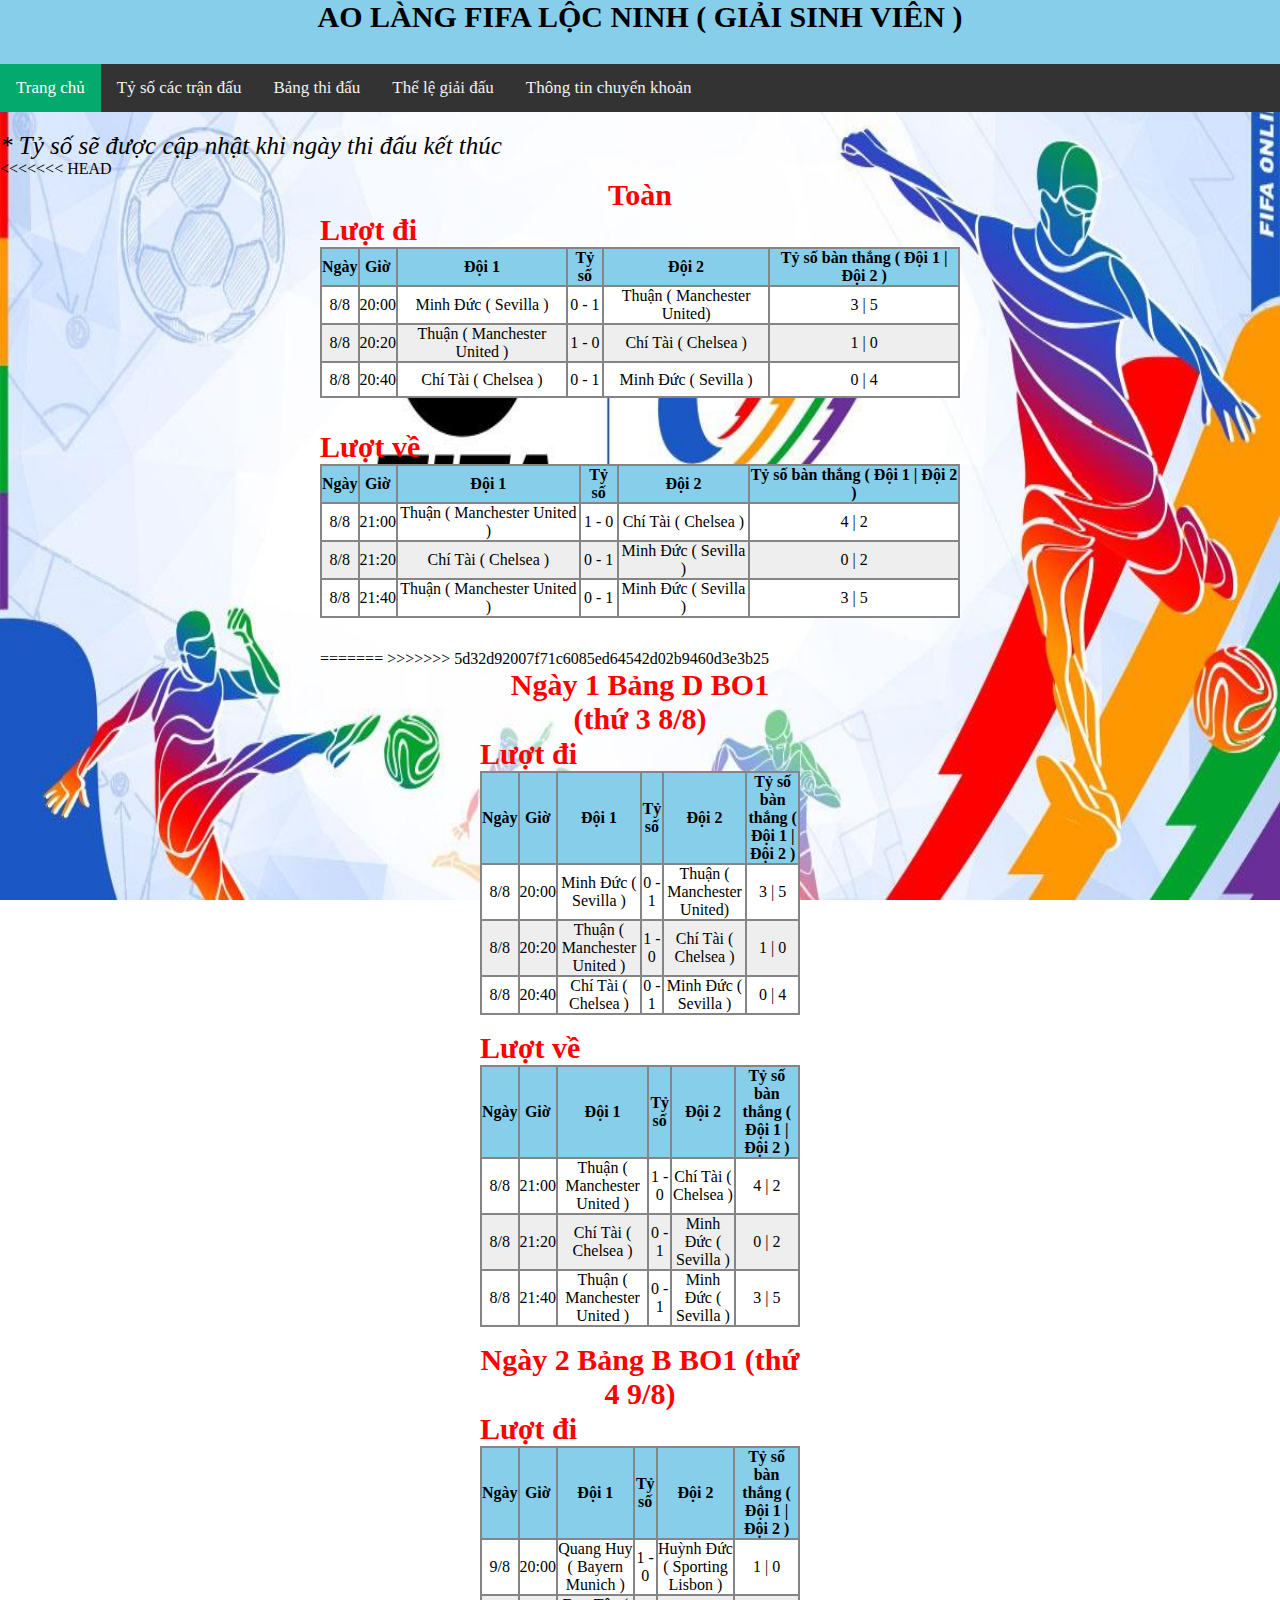
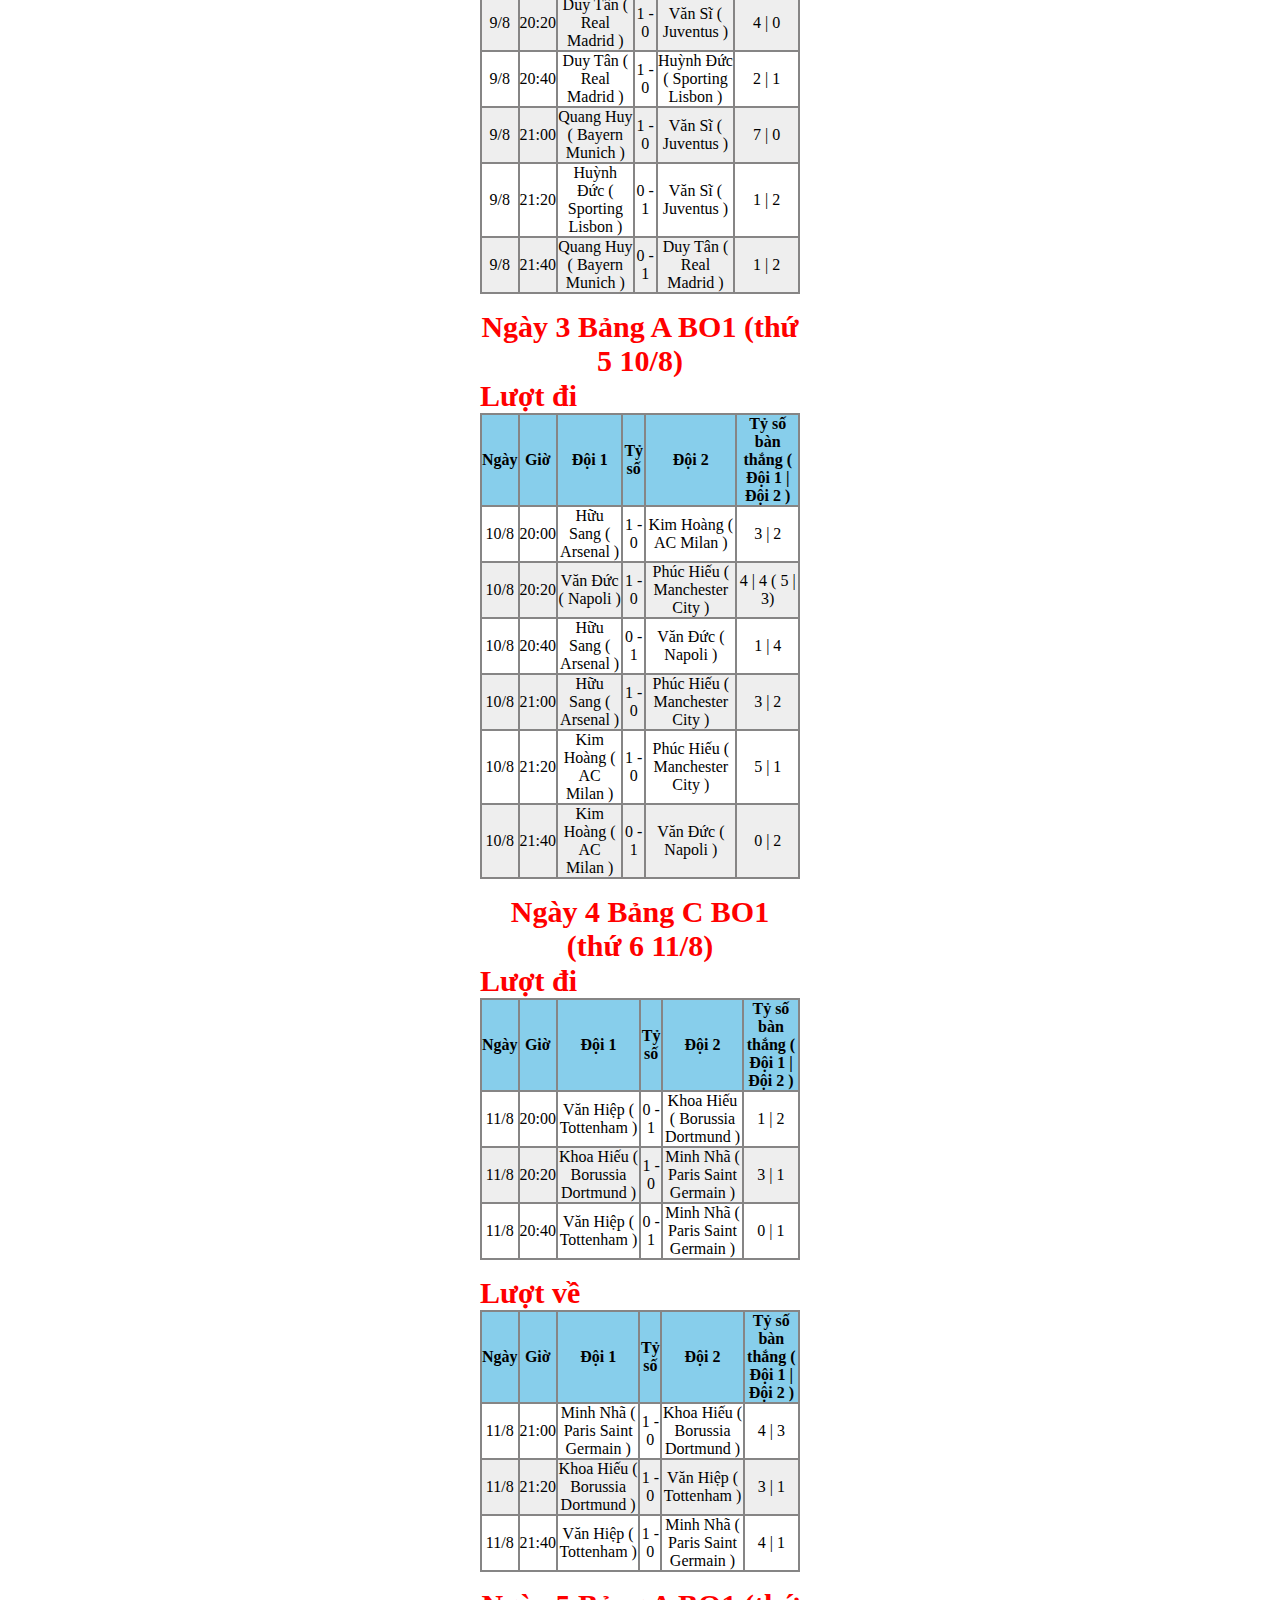
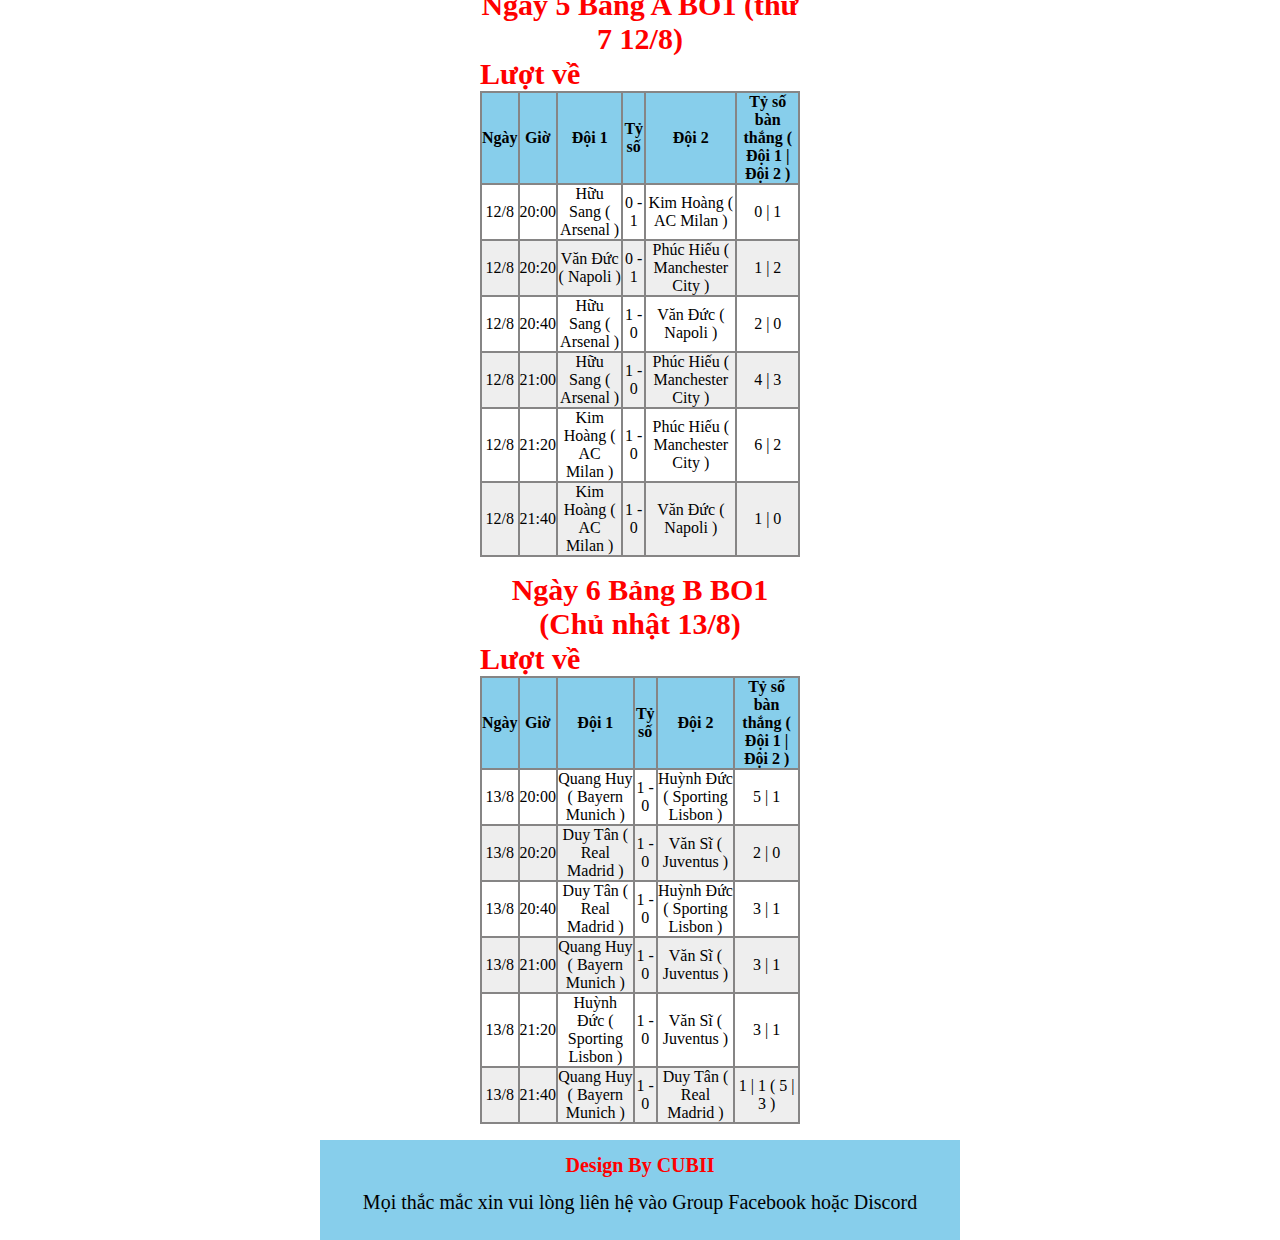
<file: index.html>
<!DOCTYPE html>
<html lang="en">

<head>
    <meta charset="UTF-8">
    <meta name="viewport" content="width=device-width, initial-scale=1.0">
    <title>Giải đấu ao làng Fifa Online 4</title>
    <link rel="stylesheet" href="css/style.css">
    <link rel="stylesheet" href="https://cdnjs.cloudflare.com/ajax/libs/font-awesome/4.7.0/css/font-awesome.min.css">
</head>

<body>
    <div class="col-6-tille">
        <div class="header">
            <div class="header-title">
                <p>AO LÀNG FIFA LỘC NINH ( GIẢI SINH VIÊN )</p>
            </div>
            <div class="topnav" id="myTopnav">
                <a href="index.html" class="active">Trang chủ</a>
                <a href="bo1.html">Tỷ số các trận đấu</a>
                <a href="sodogiaidau.html">Bảng thi đấu</a>
                <a href="luat.html">Thể lệ giải đấu</a>
                <a href="information.html">Thông tin chuyển khoản</a>
                <a href="javascript:void(0);" class="icon" onclick="myFunction()">
                    <i class="fa fa-bars"></i>
                </a>
            </div>
            <script>
                function myFunction() {
                    var x = document.getElementById("myTopnav");
                    if (x.className === "topnav") {
                        x.className += " responsive";
                    } else {
                        x.className = "topnav";
                    }
                }
            </script>

        </div>

    </div>
    <div>
        <p class="alert">* Tỷ số sẽ được cập nhật khi ngày thi đấu kết thúc</p>
    </div>
    <div class="row">
<<<<<<< HEAD
        
    <!--BO1 Bảng D-->
    <div class="col-6">
    <table>
        <p class="title-table">Toàn</p>
        <p class="title-table-leave">Lượt đi</p>
        <tr>
            <th>Ngày</th>
            <th>Giờ</th>
            <th>Đội 1</th>
            <th>Tỷ số</th>
            <th>Đội 2</th>
            <th>Tỷ số bàn thắng ( Đội 1 | Đội 2 )</th>
        </tr>
        <tr>
            <td>8/8</td>
            <td>20:00</td>
            <td>Minh Đức ( Sevilla )</td>
            <td>0 - 1 </td>
            <td>Thuận ( Manchester United)</td>
            <td>3 | 5</td>
        </tr>
        <tr>
            <td>8/8</td>
            <td>20:20</td>
            <td>Thuận ( Manchester United )</td>
            <td>1 - 0 </td>
            <td> Chí Tài ( Chelsea )</td>
            <td>1 | 0</td>
        </tr>
        <tr>
            <td>8/8</td>
            <td>20:40</td>
            <td>Chí Tài ( Chelsea )</td>
            <td>0 - 1</td>
            <td>Minh Đức ( Sevilla )</td>
            <td>0 | 4</td>
        </tr>
    </table>
    
    <table>
        <p class="title-table-leave">Lượt về</p>
        <tr>
            <th>Ngày</th>
            <th>Giờ</th>
            <th>Đội 1</th>
            <th>Tỷ số</th>
            <th>Đội 2</th>
            <th>Tỷ số bàn thắng ( Đội 1 | Đội 2 )</th>
        </tr>
        <tr>
            <td>8/8</td>
            <td>21:00</td>
            <td>Thuận ( Manchester United )</td>
            <td>1 - 0 </td>
            <td>Chí Tài ( Chelsea )</td>
            <td>4 | 2</td>
        </tr>
        <tr>
            <td>8/8</td>
            <td>21:20</td>
            <td>Chí Tài ( Chelsea )</td>
            <td>0 - 1 </td>
            <td>Minh Đức ( Sevilla )</td>
            <td>0 | 2</td>
        </tr>
        <tr>
            <td>8/8</td>
            <td>21:40</td>
            <td>Thuận ( Manchester United )</td>
            <td>0 - 1 </td>
            <td>Minh Đức ( Sevilla )</td>
            <td>3 | 5</td>
        </tr>
    </table>
=======
>>>>>>> 5d32d92007f71c6085ed64542d02b9460d3e3b25

        <!--BO1 Bảng D-->
        <div class="col-6">
            <table>
                <p class="title-table">Ngày 1 Bảng D BO1 (thứ 3 8/8)</p>
                <p class="title-table-leave">Lượt đi</p>
                <tr>
                    <th>Ngày</th>
                    <th>Giờ</th>
                    <th>Đội 1</th>
                    <th>Tỷ số</th>
                    <th>Đội 2</th>
                    <th>Tỷ số bàn thắng ( Đội 1 | Đội 2 )</th>
                </tr>
                <tr>
                    <td>8/8</td>
                    <td>20:00</td>
                    <td>Minh Đức ( Sevilla )</td>
                    <td>0 - 1 </td>
                    <td>Thuận ( Manchester United)</td>
                    <td>3 | 5</td>
                </tr>
                <tr>
                    <td>8/8</td>
                    <td>20:20</td>
                    <td>Thuận ( Manchester United )</td>
                    <td>1 - 0 </td>
                    <td> Chí Tài ( Chelsea )</td>
                    <td>1 | 0</td>
                </tr>
                <tr>
                    <td>8/8</td>
                    <td>20:40</td>
                    <td>Chí Tài ( Chelsea )</td>
                    <td>0 - 1</td>
                    <td>Minh Đức ( Sevilla )</td>
                    <td>0 | 4</td>
                </tr>
            </table>

            <table>
                <p class="title-table-leave">Lượt về</p>
                <tr>
                    <th>Ngày</th>
                    <th>Giờ</th>
                    <th>Đội 1</th>
                    <th>Tỷ số</th>
                    <th>Đội 2</th>
                    <th>Tỷ số bàn thắng ( Đội 1 | Đội 2 )</th>
                </tr>
                <tr>
                    <td>8/8</td>
                    <td>21:00</td>
                    <td>Thuận ( Manchester United )</td>
                    <td>1 - 0 </td>
                    <td>Chí Tài ( Chelsea )</td>
                    <td>4 | 2</td>
                </tr>
                <tr>
                    <td>8/8</td>
                    <td>21:20</td>
                    <td>Chí Tài ( Chelsea )</td>
                    <td>0 - 1 </td>
                    <td>Minh Đức ( Sevilla )</td>
                    <td>0 | 2</td>
                </tr>
                <tr>
                    <td>8/8</td>
                    <td>21:40</td>
                    <td>Thuận ( Manchester United )</td>
                    <td>0 - 1 </td>
                    <td>Minh Đức ( Sevilla )</td>
                    <td>3 | 5</td>
                </tr>
            </table>


            <!--BO1 Bảng B-->
            <table>
                <p class="title-table">Ngày 2 Bảng B BO1 (thứ 4 9/8)</p>
                <p class="title-table-leave">Lượt đi</p>
                <tr>
                    <th>Ngày</th>
                    <th>Giờ</th>
                    <th>Đội 1</th>
                    <th>Tỷ số</th>
                    <th>Đội 2</th>
                    <th>Tỷ số bàn thắng ( Đội 1 | Đội 2 )</th>
                </tr>
                <tr>
                    <td>9/8</td>
                    <td>20:00</td>
                    <td>Quang Huy ( Bayern Munich )</td>
                    <td>1 - 0 </td>
                    <td>Huỳnh Đức ( Sporting Lisbon )</td>
                    <td>1 | 0</td>
                </tr>
                <tr>
                    <td>9/8</td>
                    <td>20:20</td>
                    <td>Duy Tân ( Real Madrid )</td>
                    <td>1 - 0 </td>
                    <td>Văn Sĩ ( Juventus )</td>
                    <td>4 | 0</td>
                </tr>
                <tr>
                    <td>9/8</td>
                    <td>20:40</td>
                    <td>Duy Tân ( Real Madrid )</td>
                    <td>1 - 0 </td>
                    <td>Huỳnh Đức ( Sporting Lisbon )</td>
                    <td>2 | 1</td>
                </tr>
                <tr>
                    <td>9/8</td>
                    <td>21:00</td>
                    <td>Quang Huy ( Bayern Munich )</td>
                    <td>1 - 0 </td>
                    <td>Văn Sĩ ( Juventus )</td>
                    <td>7 | 0</td>
                </tr>
                <tr>
                    <td>9/8</td>
                    <td>21:20</td>
                    <td>Huỳnh Đức ( Sporting Lisbon )</td>
                    <td>0 - 1 </td>
                    <td>Văn Sĩ ( Juventus )</td>
                    <td>1 | 2</td>
                </tr>
                <tr>
                    <td>9/8</td>
                    <td>21:40</td>
                    <td>Quang Huy ( Bayern Munich )</td>
                    <td>0 - 1 </td>
                    <td>Duy Tân ( Real Madrid )</td>
                    <td>1 | 2</td>
                </tr>
            </table>
            <!--BO1 Bảng A-->
            <table>
                <p class="title-table">Ngày 3 Bảng A BO1 (thứ 5 10/8)</p>
                <p class="title-table-leave">Lượt đi</p>
                <tr>
                    <th>Ngày</th>
                    <th>Giờ</th>
                    <th>Đội 1</th>
                    <th>Tỷ số</th>
                    <th>Đội 2</th>
                    <th>Tỷ số bàn thắng ( Đội 1 | Đội 2 )</th>
                </tr>
                <tr>
                    <td>10/8</td>
                    <td>20:00</td>
                    <td>Hữu Sang ( Arsenal )</td>
                    <td>1 - 0 </td>
                    <td>Kim Hoàng ( AC Milan )</td>
                    <td> 3 | 2</td>
                </tr>
                <tr>
                    <td>10/8</td>
                    <td>20:20</td>
                    <td>Văn Đức ( Napoli )</td>
                    <td>1 - 0 </td>
                    <td>Phúc Hiếu ( Manchester City )</td>
                    <td>4 | 4 ( 5 | 3)</td>
                </tr>
                <tr>
                    <td>10/8</td>
                    <td>20:40</td>
                    <td>Hữu Sang ( Arsenal )</td>
                    <td>0 - 1 </td>
                    <td>Văn Đức ( Napoli )</td>
                    <td>1 | 4</td>
                </tr>
                <tr>
                    <td>10/8</td>
                    <td>21:00</td>
                    <td>Hữu Sang ( Arsenal )</td>
                    <td>1 - 0 </td>
                    <td>Phúc Hiếu ( Manchester City )</td>
                    <td>3 | 2</td>
                </tr>
                <tr>
                    <td>10/8</td>
                    <td>21:20</td>
                    <td>Kim Hoàng ( AC Milan )</td>
                    <td>1 - 0 </td>
                    <td>Phúc Hiếu ( Manchester City )</td>
                    <td>5 | 1</td>
                </tr>
                <tr>
                    <td>10/8</td>
                    <td>21:40</td>
                    <td>Kim Hoàng ( AC Milan )</td>
                    <td>0 - 1 </td>
                    <td>Văn Đức ( Napoli )</td>
                    <td>0 | 2</td>
                </tr>
            </table>
            <!--BO1 Bảng C-->
            <table>
                <p class="title-table">Ngày 4 Bảng C BO1 (thứ 6 11/8)</p>
                <p class="title-table-leave">Lượt đi</p>
                <tr>
                    <th>Ngày</th>
                    <th>Giờ</th>
                    <th>Đội 1</th>
                    <th>Tỷ số</th>
                    <th>Đội 2</th>
                    <th>Tỷ số bàn thắng ( Đội 1 | Đội 2 )</th>
                </tr>
                <tr>
                    <td>11/8</td>
                    <td>20:00</td>
                    <td>Văn Hiệp ( Tottenham )</td>
                    <td>0 - 1 </td>
                    <td>Khoa Hiếu ( Borussia Dortmund )</td>
                    <td>1 | 2</td>
                </tr>
                <tr>
                    <td>11/8</td>
                    <td>20:20</td>
                    <td>Khoa Hiếu ( Borussia Dortmund )</td>
                    <td>1 - 0 </td>
                    <td>Minh Nhã ( Paris Saint Germain )</td>
                    <td>3 | 1</td>
                </tr>
                <tr>
                    <td>11/8</td>
                    <td>20:40</td>
                    <td>Văn Hiệp ( Tottenham )</td>
                    <td>0 - 1 </td>
                    <td>Minh Nhã ( Paris Saint Germain )</td>
                    <td>0 | 1</td>
                </tr>
            </table>
            <table>
                <p class="title-table-leave">Lượt về</p>
                <tr>
                    <th>Ngày</th>
                    <th>Giờ</th>
                    <th>Đội 1</th>
                    <th>Tỷ số</th>
                    <th>Đội 2</th>
                    <th>Tỷ số bàn thắng ( Đội 1 | Đội 2 )</th>
                </tr>
                <tr>
                    <td>11/8</td>
                    <td>21:00</td>
                    <td>Minh Nhã ( Paris Saint Germain )</td>
                    <td>1 - 0 </td>
                    <td>Khoa Hiếu ( Borussia Dortmund )</td>
                    <td>4 | 3</td>
                </tr>
                <tr>
                    <td>11/8</td>
                    <td>21:20</td>
                    <td>Khoa Hiếu ( Borussia Dortmund )</td>
                    <td>1 - 0 </td>
                    <td>Văn Hiệp ( Tottenham )</td>
                    <td>3 | 1</td>
                </tr>
                <tr>
                    <td>11/8</td>
                    <td>21:40</td>
                    <td>Văn Hiệp ( Tottenham )</td>
                    <td>1 - 0 </td>
                    <td>Minh Nhã ( Paris Saint Germain )</td>
                    <td>4 | 1</td>
                </tr>
            </table>
            <!--Bo1 Bảng A Luot Ve-->
            <table>
                <p class="title-table">Ngày 5 Bảng A BO1 (thứ 7 12/8)</p>
                <p class="title-table-leave">Lượt về</p>
                <tr>
                    <th>Ngày</th>
                    <th>Giờ</th>
                    <th>Đội 1</th>
                    <th>Tỷ số</th>
                    <th>Đội 2</th>
                    <th>Tỷ số bàn thắng ( Đội 1 | Đội 2 )</th>
                </tr>
                <tr>
                    <td>12/8</td>
                    <td>20:00</td>
                    <td>Hữu Sang ( Arsenal )</td>
                    <td>0 - 1 </td>
                    <td>Kim Hoàng ( AC Milan )</td>
                    <td>0 | 1</td>
                </tr>
                <tr>
                    <td>12/8</td>
                    <td>20:20</td>
                    <td>Văn Đức ( Napoli )</td>
                    <td>0 - 1 </td>
                    <td>Phúc Hiếu ( Manchester City )</td>
                    <td>1 | 2</td>
                </tr>
                <tr>
                    <td>12/8</td>
                    <td>20:40</td>
                    <td>Hữu Sang ( Arsenal )</td>
                    <td>1 - 0</td>
                    <td>Văn Đức ( Napoli )</td>
                    <td>2 | 0</td>
                </tr>
                <tr>
                    <td>12/8</td>
                    <td>21:00</td>
                    <td>Hữu Sang ( Arsenal )</td>
                    <td>1 - 0 </td>
                    <td>Phúc Hiếu ( Manchester City )</td>
                    <td>4 | 3</td>
                </tr>
                <tr>
                    <td>12/8</td>
                    <td>21:20</td>
                    <td>Kim Hoàng ( AC Milan )</td>
                    <td>1 - 0 </td>
                    <td>Phúc Hiếu ( Manchester City )</td>
                    <td>6 | 2</td>
                </tr>
                <tr>
                    <td>12/8</td>
                    <td>21:40</td>
                    <td>Kim Hoàng ( AC Milan )</td>
                    <td>1 - 0 </td>
                    <td>Văn Đức ( Napoli )</td>
                    <td>1 | 0</td>
                </tr>
            </table>
            <!--Bo1 Bảng B Luot Ve-->
            <table>
                <p class="title-table">Ngày 6 Bảng B BO1 (Chủ nhật 13/8)</p>
                <p class="title-table-leave">Lượt về</p>
                <tr>
                    <th>Ngày</th>
                    <th>Giờ</th>
                    <th>Đội 1</th>
                    <th>Tỷ số</th>
                    <th>Đội 2</th>
                    <th>Tỷ số bàn thắng ( Đội 1 | Đội 2 )</th>
                </tr>
                <tr>
                    <td>13/8</td>
                    <td>20:00</td>
                    <td>Quang Huy ( Bayern Munich )</td>
                    <td>1 - 0 </td>
                    <td>Huỳnh Đức ( Sporting Lisbon )</td>
                    <td>5 | 1</td>
                </tr>
                <tr>
                    <td>13/8</td>
                    <td>20:20</td>
                    <td>Duy Tân ( Real Madrid )</td>
                    <td>1 - 0 </td>
                    <td>Văn Sĩ ( Juventus )</td>
                    <td>2 | 0</td>
                </tr>
                <tr>
                    <td>13/8</td>
                    <td>20:40</td>
                    <td>Duy Tân ( Real Madrid )</td>
                    <td>1 - 0 </td>
                    <td>Huỳnh Đức ( Sporting Lisbon )</td>
                    <td>3 | 1</td>
                </tr>
                <tr>
                    <td>13/8</td>
                    <td>21:00</td>
                    <td>Quang Huy ( Bayern Munich )</td>
                    <td>1 - 0 </td>
                    <td>Văn Sĩ ( Juventus )</td>
                    <td>3 | 1</td>
                </tr>
                <tr>
                    <td>13/8</td>
                    <td>21:20</td>
                    <td>Huỳnh Đức ( Sporting Lisbon )</td>
                    <td>1 - 0 </td>
                    <td>Văn Sĩ ( Juventus )</td>
                    <td>3 | 1</td>
                </tr>
                <tr>
                    <td>13/8</td>
                    <td>21:40</td>
                    <td>Quang Huy ( Bayern Munich )</td>
                    <td>1 - 0 </td>
                    <td>Duy Tân ( Real Madrid )</td>
                    <td>1 | 1 ( 5 | 3 )</td>
                </tr>
            </table>
        </div>
        <div class="footer">
            <p style="font-weight: bolder; font-size: 20px; color: red;">Design By CUBII</p>
            <p style="font-size: 20px;">Mọi thắc mắc xin vui lòng liên hệ vào Group Facebook hoặc Discord</p>
        </div>
    </div>
    </div>

</body>

</html>
</file>
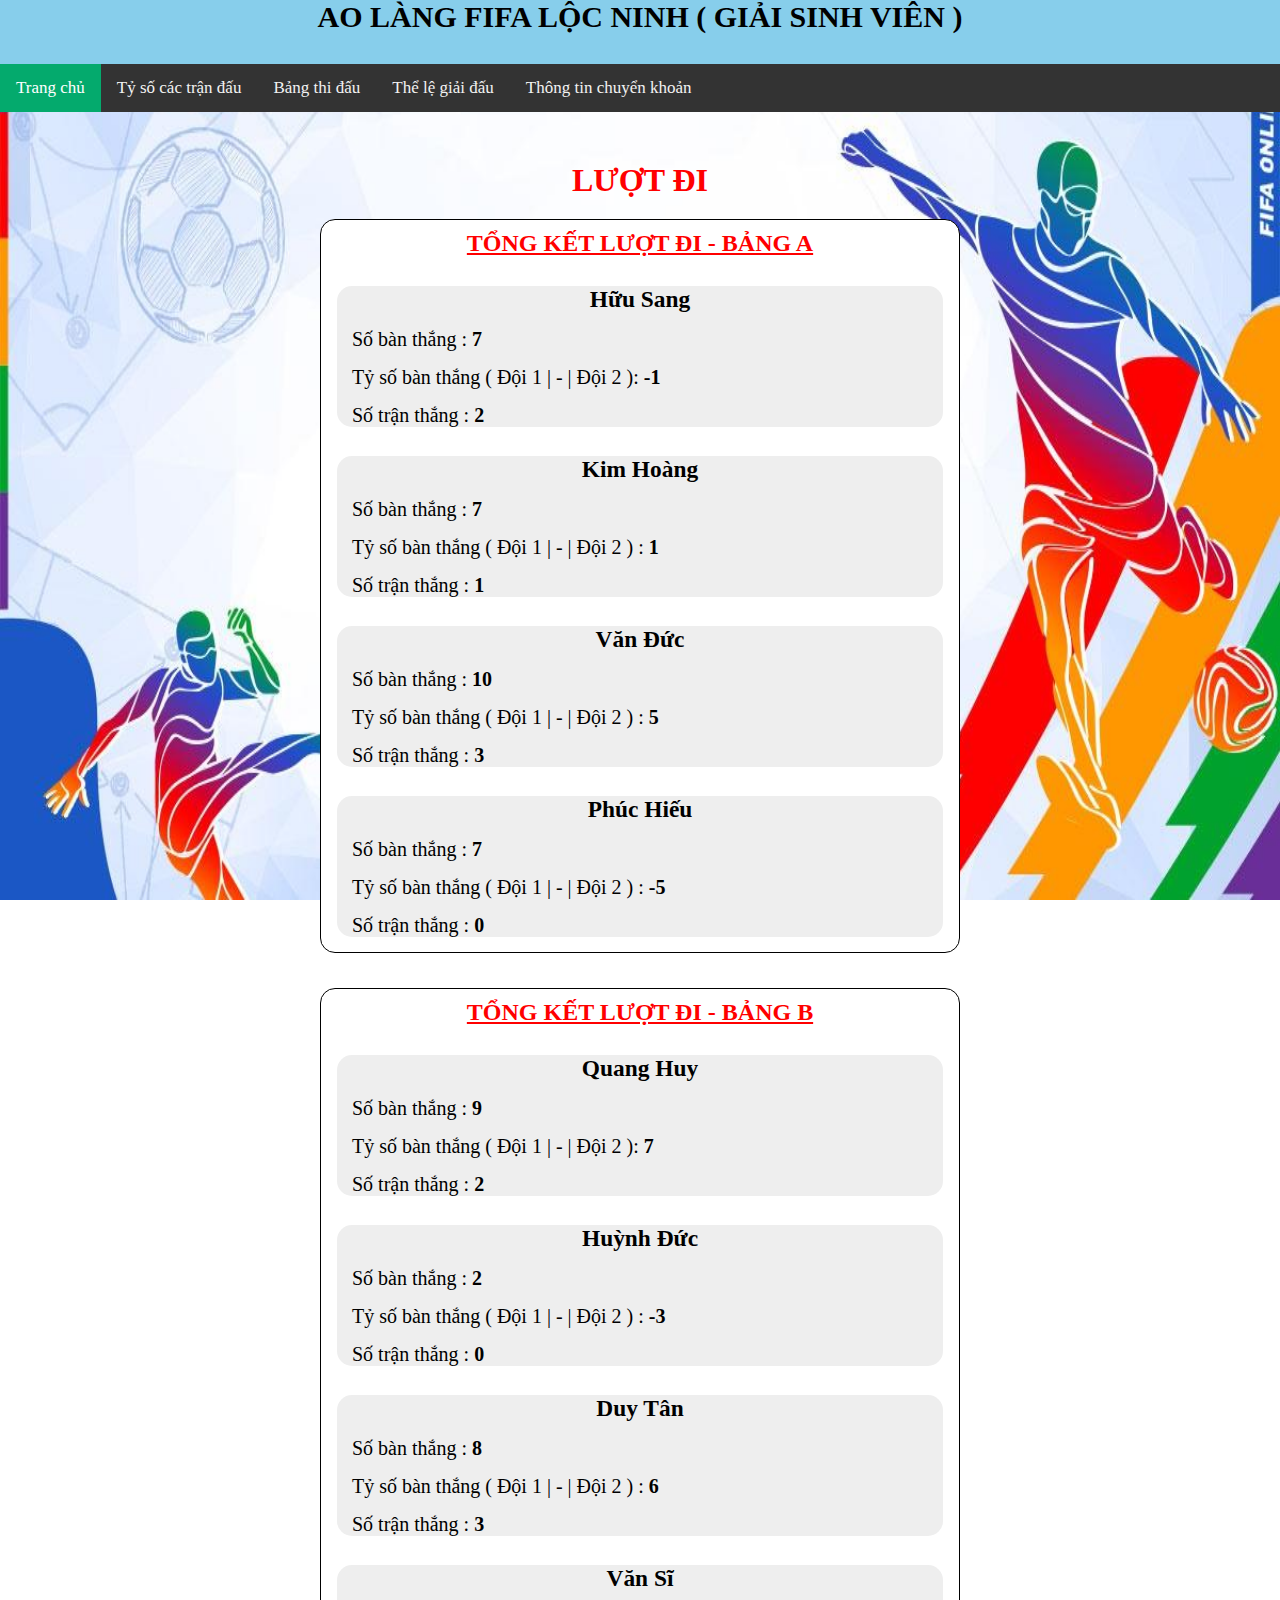
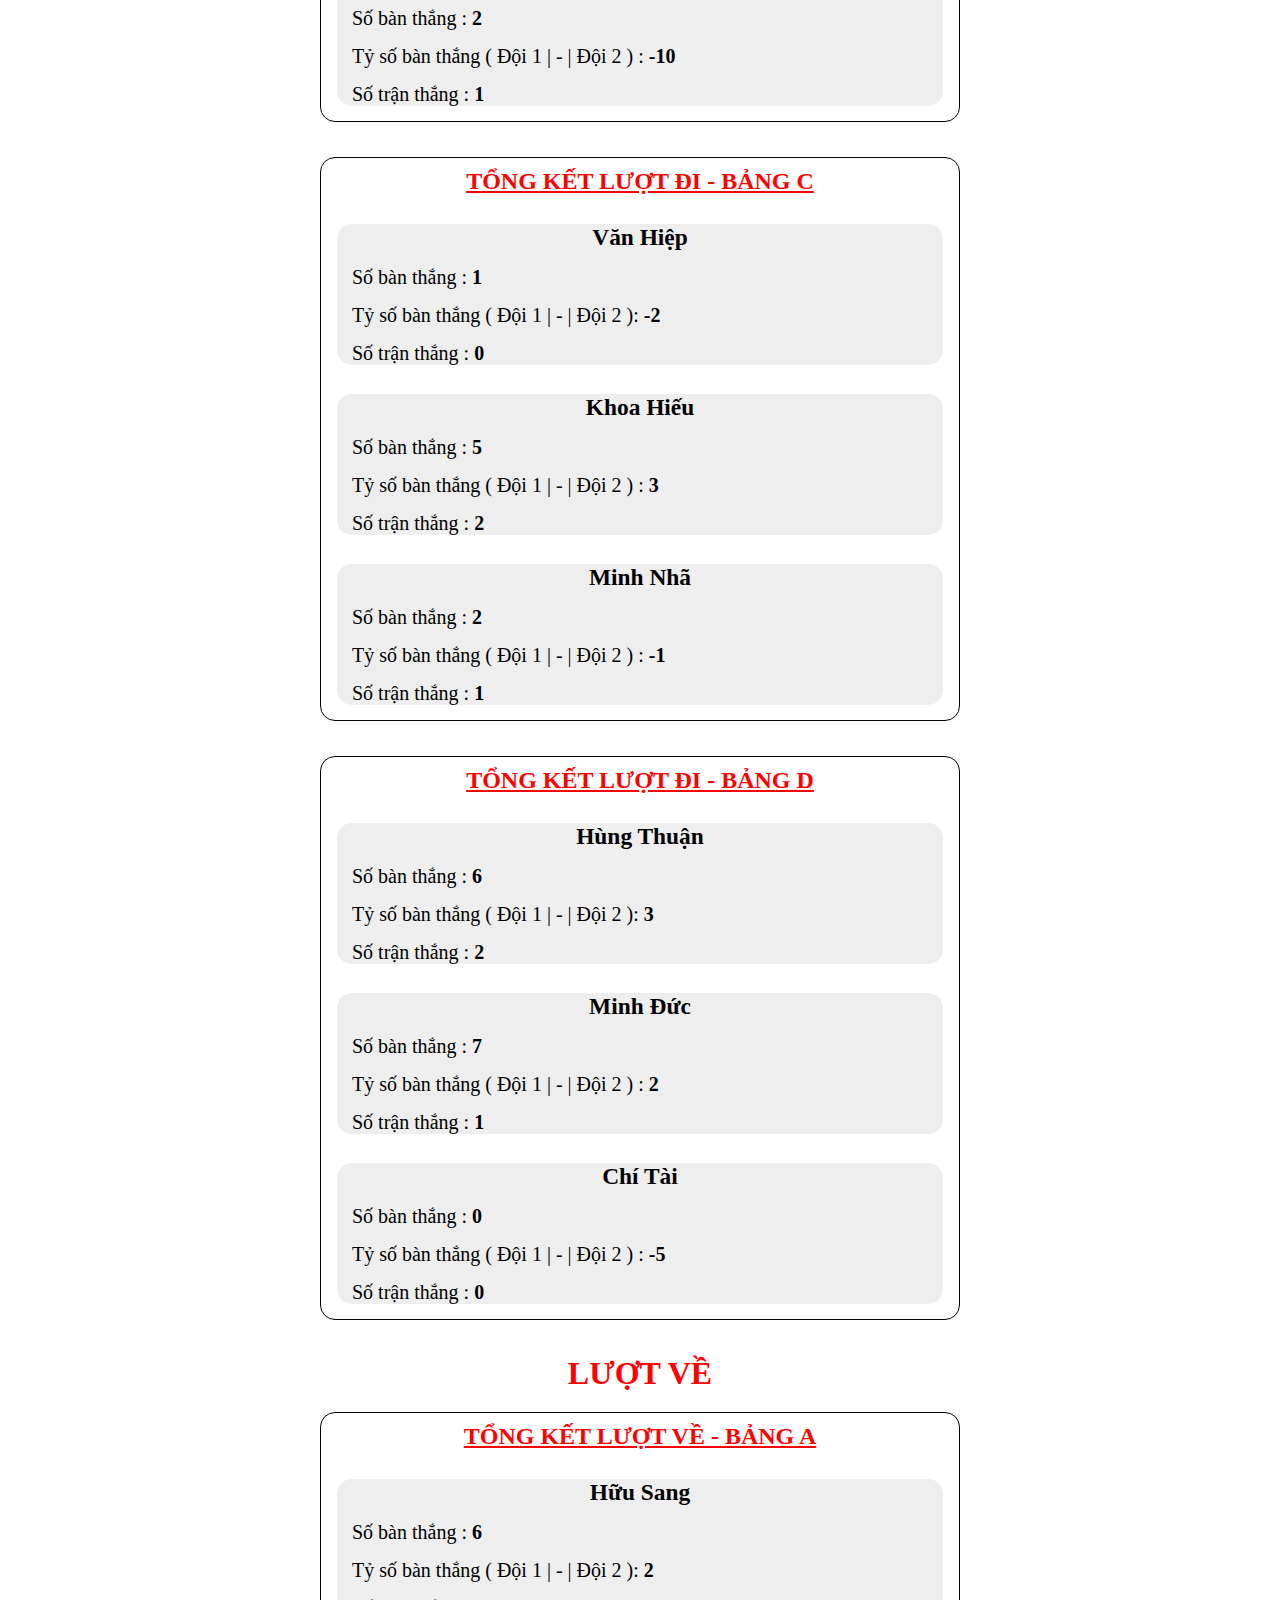
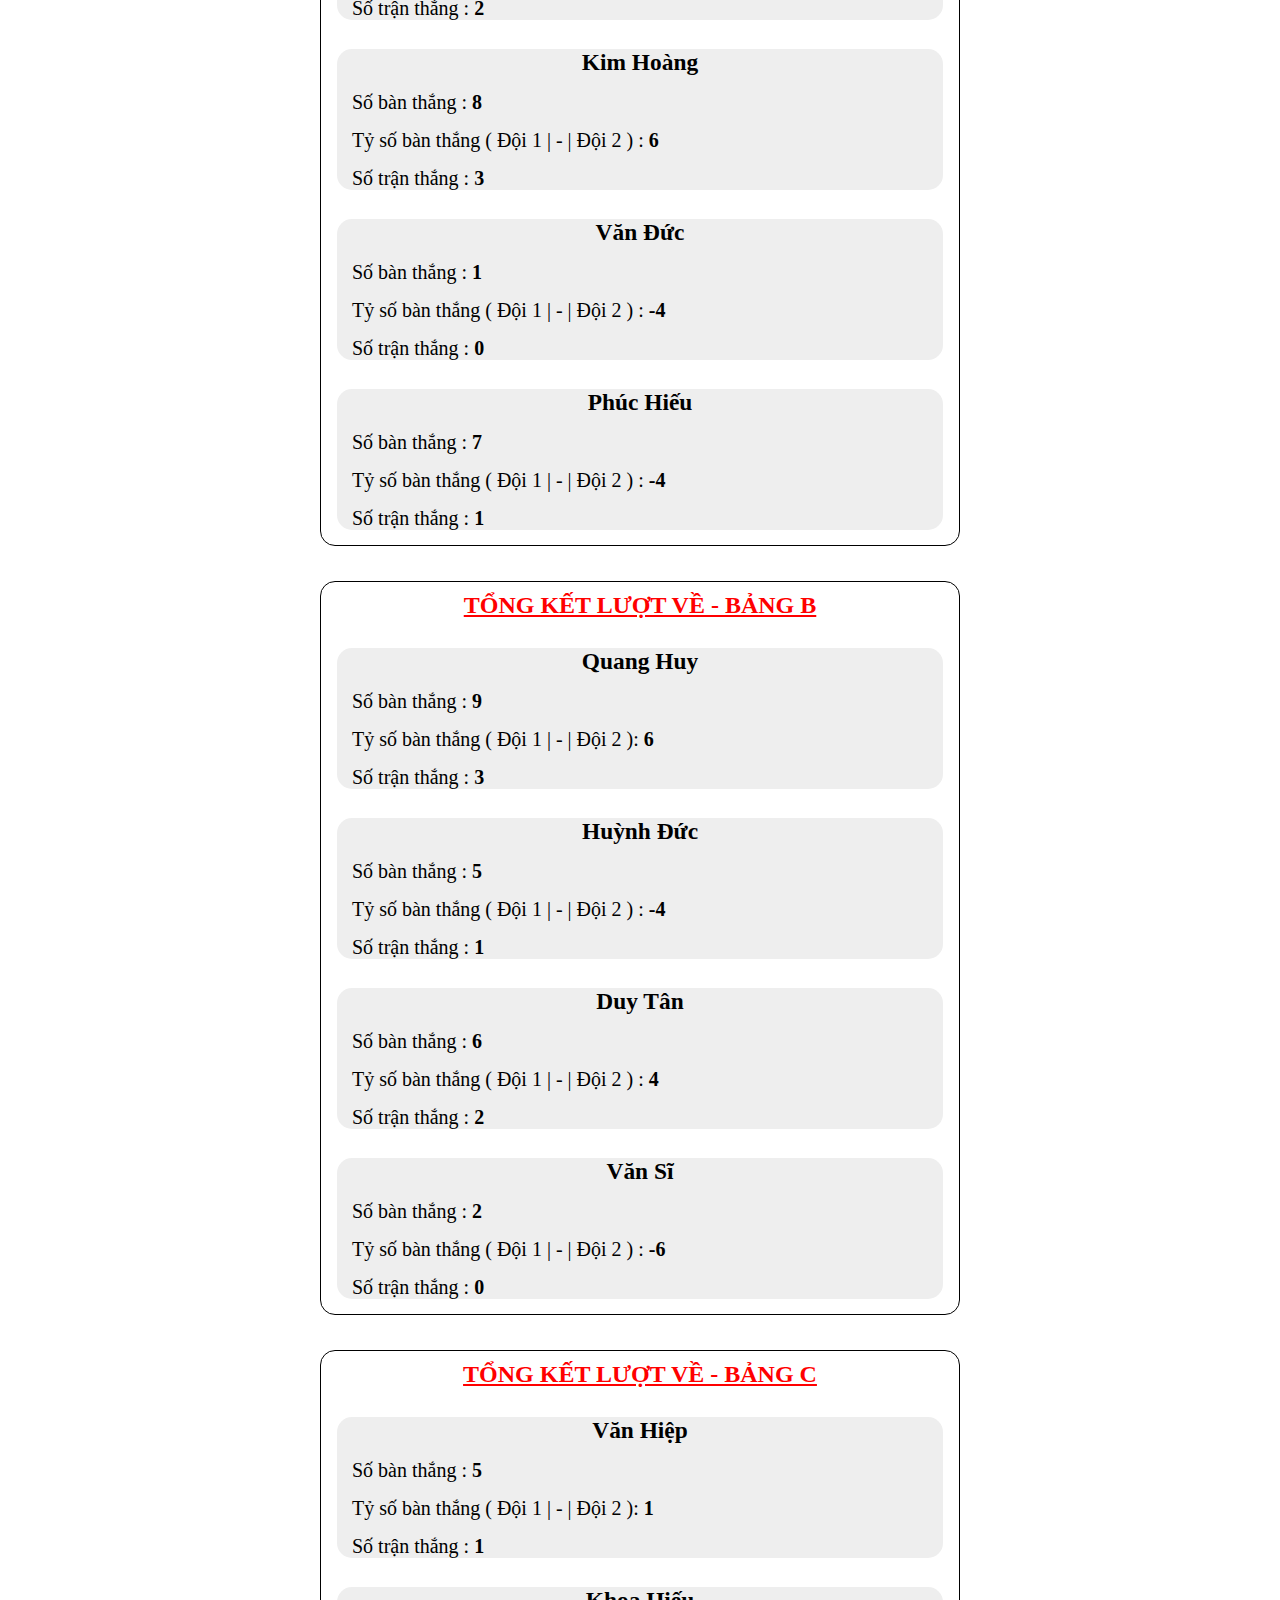
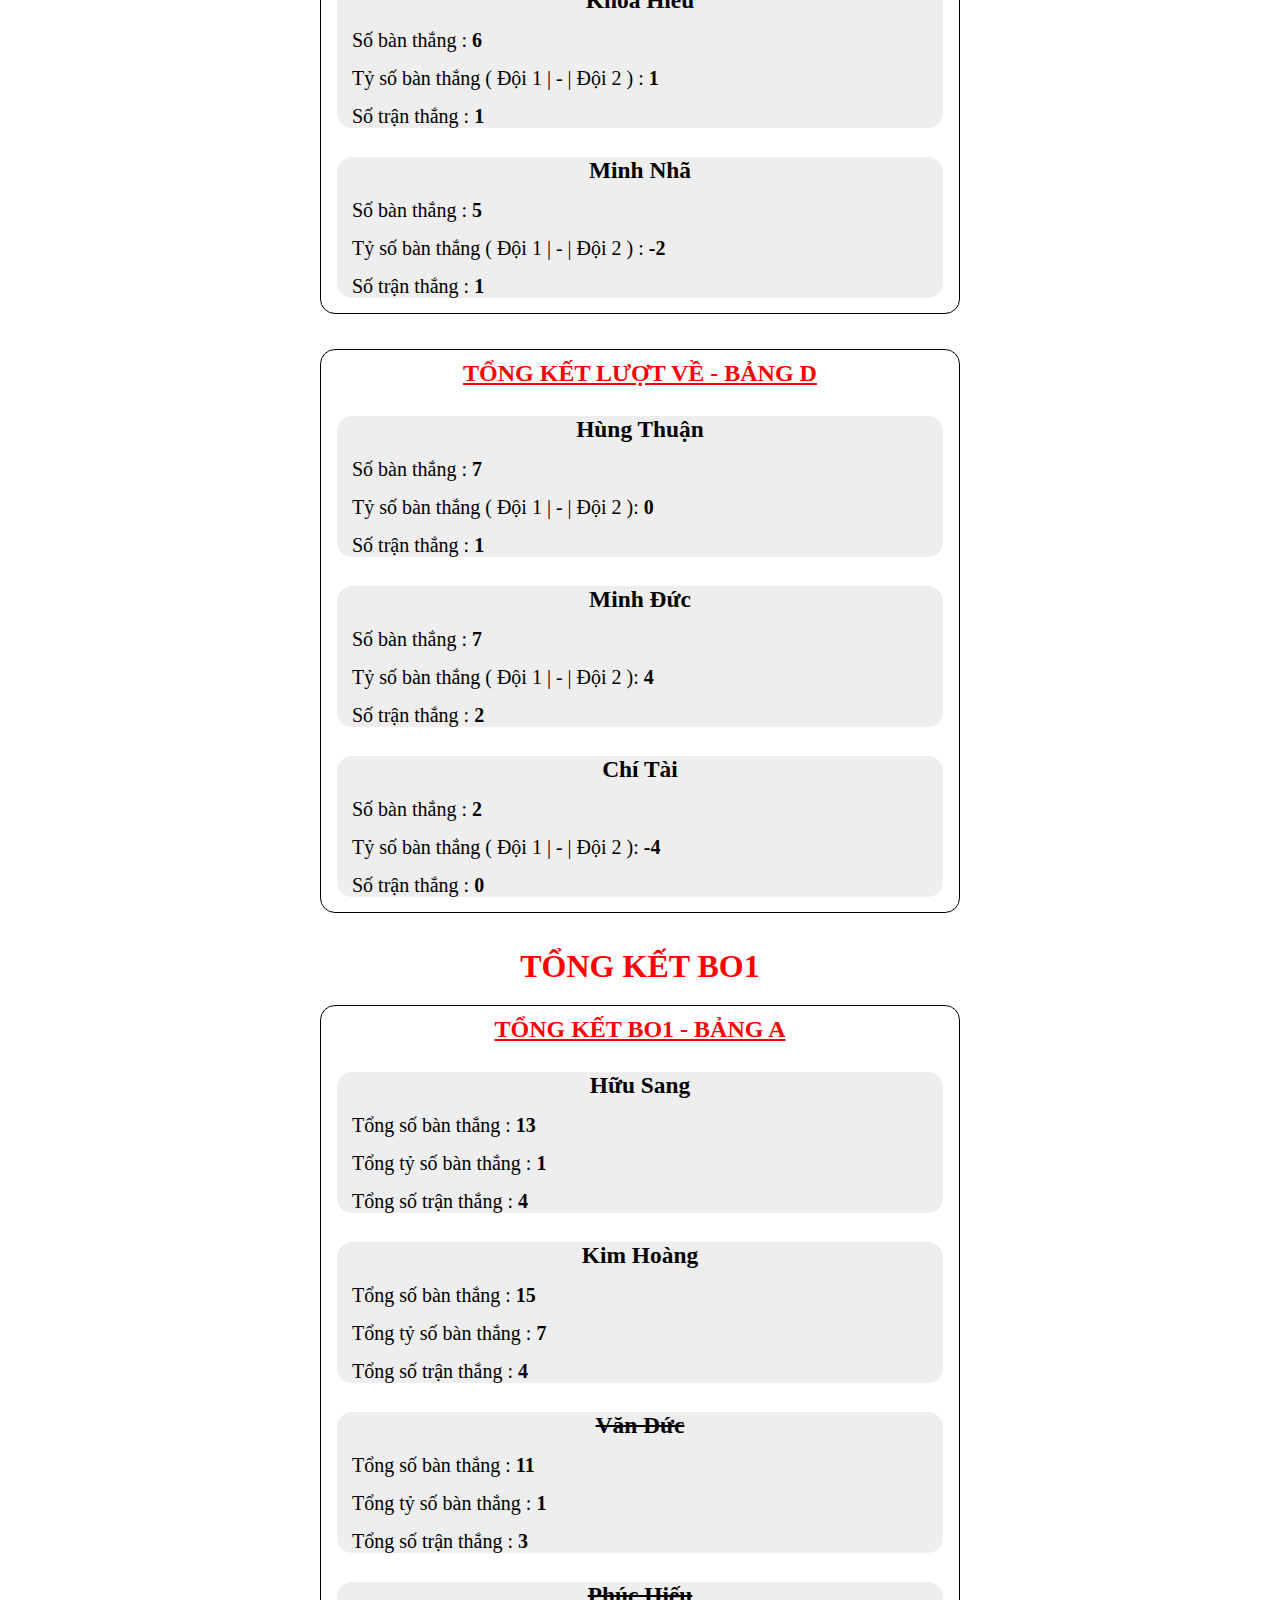
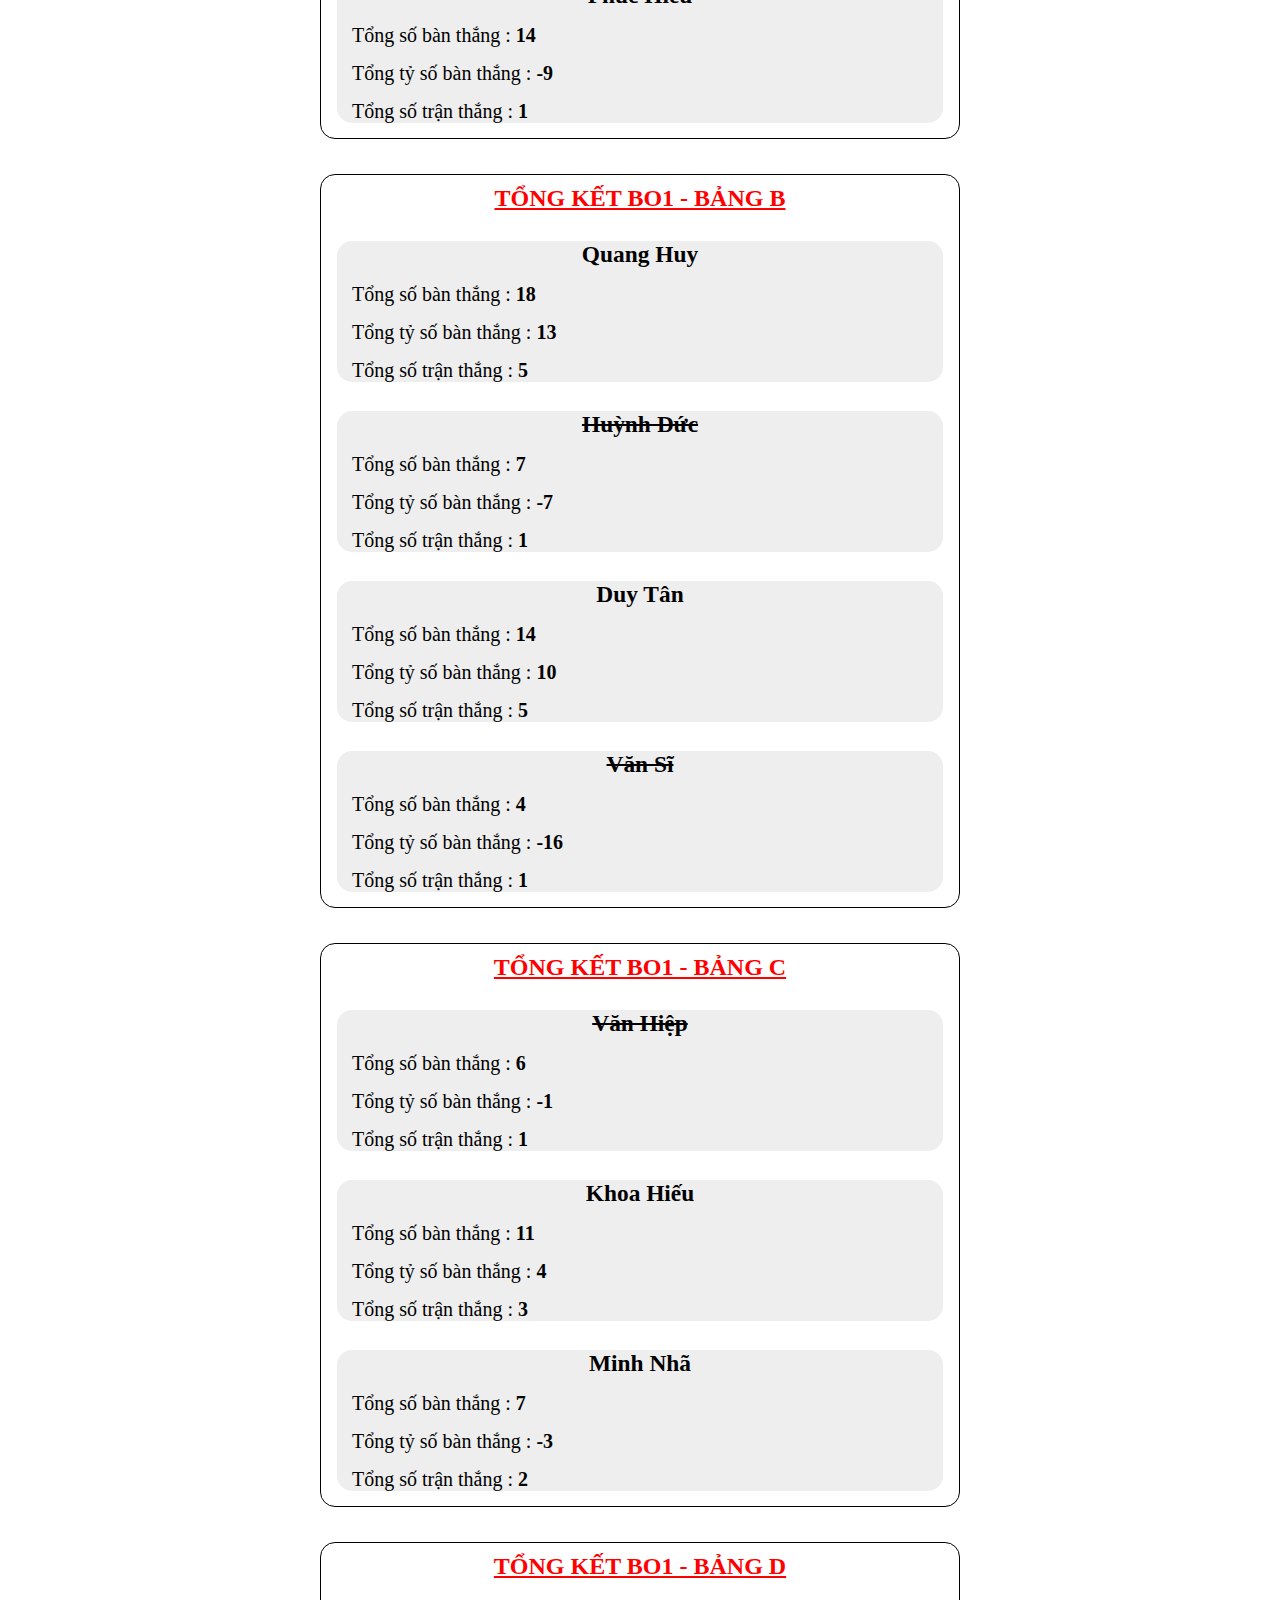
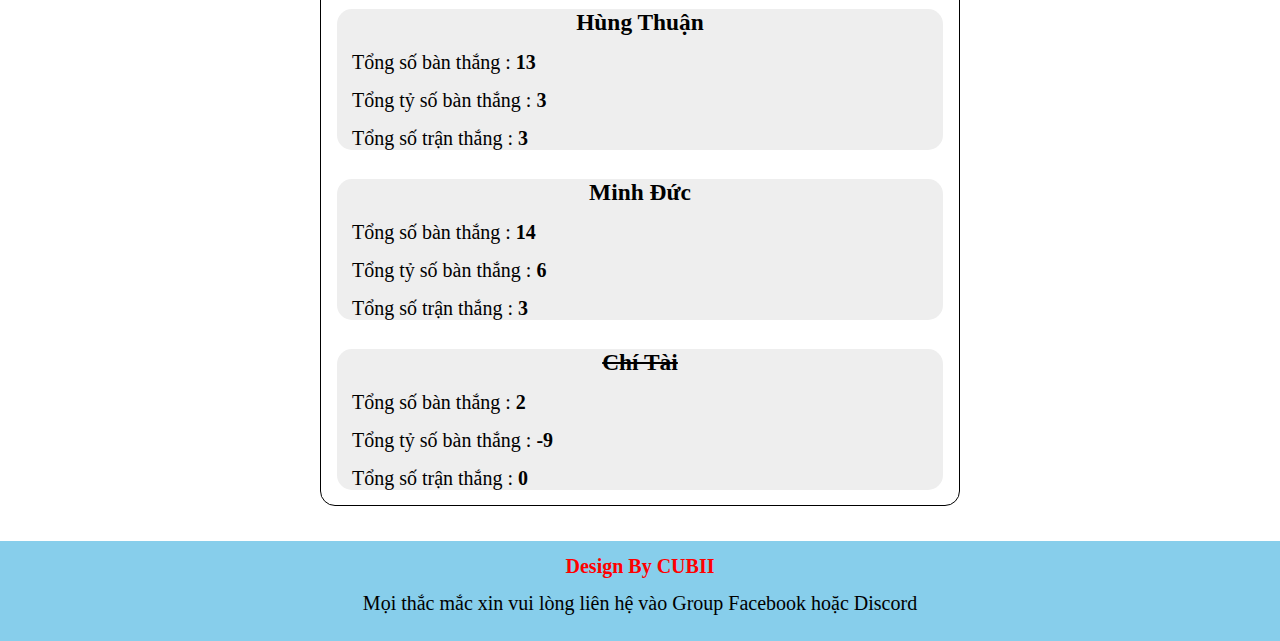
<file: bo1.html>
<!DOCTYPE html>
<html lang="en">

<head>
    <meta charset="UTF-8">
    <meta name="viewport" content="width=device-width, initial-scale=1.0">
    <title>Giải đấu ao làng Fifa Online 4</title>
    <link rel="stylesheet" href="css/style.css">
    <link rel="stylesheet" href="https://cdnjs.cloudflare.com/ajax/libs/font-awesome/4.7.0/css/font-awesome.min.css">
</head>

<body>
    <div class="col-6-tille">
        <div class="header">
            <div class="header-title">
                <p>AO LÀNG FIFA LỘC NINH ( GIẢI SINH VIÊN )</p>
            </div>
            <div class="topnav" id="myTopnav">
                <a href="index.html" class="active">Trang chủ</a>
                <a href="bo1.html">Tỷ số các trận đấu</a>
                <a href="sodogiaidau.html">Bảng thi đấu</a>
                <a href="luat.html">Thể lệ giải đấu</a>
                <a href="information.html">Thông tin chuyển khoản</a>
                <a href="javascript:void(0);" class="icon" onclick="myFunction()">
                    <i class="fa fa-bars"></i>
                </a>
            </div>
            <script>
                function myFunction() {
                    var x = document.getElementById("myTopnav");
                    if (x.className === "topnav") {
                        x.className += " responsive";
                    } else {
                        x.className = "topnav";
                    }
                }
            </script>

        </div>

    </div>
    <div class="row">

        <!--BO1 Bảng D-->
        <div class="col-6">
            <h1 style="text-align: center;padding-bottom: 20px;color: red;">LƯỢT ĐI</h1>

            <div id="session">
                <h2 style="text-align: center;font-weight: bolder; font-family: 'Times New Roman', Times, serif; color: red; text-decoration-line: underline; padding-top: 10px;">TỔNG KẾT LƯỢT ĐI - BẢNG A</h2>
                <div id="session-1">
                    <h3>Hữu Sang</h3>
                    <p>Số bàn thắng : <b>7</b></p>
                    <p>Tỷ số bàn thắng ( Đội 1 | - | Đội 2 ): <b>-1</b></p>
                    <p>Số trận thắng : <b>2</b></p>
                </div>
                <div id="session-1">
                    <h3>Kim Hoàng</h3>
                    <p>Số bàn thắng : <b>7</b></p>
                    <p>Tỷ số bàn thắng ( Đội 1 | - | Đội 2 ) : <b>1</b></p>
                    <p>Số trận thắng : <b>1</b></p>
                </div>

                <div id="session-1">
                    <h3>Văn Đức</h3>
                    <p>Số bàn thắng : <b>10</b></p>
                    <p>Tỷ số bàn thắng ( Đội 1 | - | Đội 2 ) : <b>5</b></p>
                    <p>Số trận thắng : <b>3</b></p>
                </div>

                <div id="session-1">
                    <h3>Phúc Hiếu</h3>
                    <p>Số bàn thắng : <b>7</b></p>
                    <p>Tỷ số bàn thắng ( Đội 1 | - | Đội 2 ) : <b>-5</b></p>
                    <p>Số trận thắng : <b>0</b></p>
                </div>
            </div>

            <div id="session">
                <h2 style="text-align: center;font-weight: bolder; font-family: 'Times New Roman', Times, serif; color: red; text-decoration-line: underline;padding-top: 10px;">TỔNG KẾT LƯỢT ĐI - BẢNG B</h2>
                <div id="session-1">
                    <h3>Quang Huy</h3>
                    <p>Số bàn thắng : <b>9</b></p>
                    <p>Tỷ số bàn thắng ( Đội 1 | - | Đội 2 ): <b>7</b></p>
                    <p>Số trận thắng : <b>2</b></p>
                </div>
                <div id="session-1">
                    <h3>Huỳnh Đức</h3>
                    <p>Số bàn thắng : <b>2</b></p>
                    <p>Tỷ số bàn thắng ( Đội 1 | - | Đội 2 ) : <b>-3</b></p>
                    <p>Số trận thắng : <b>0</b></p>
                </div>

                <div id="session-1">
                    <h3>Duy Tân</h3>
                    <p>Số bàn thắng : <b>8</b></p>
                    <p>Tỷ số bàn thắng ( Đội 1 | - | Đội 2 ) : <b>6</b></p>
                    <p>Số trận thắng : <b>3</b></p>
                </div>

                <div id="session-1">
                    <h3>Văn Sĩ</h3>
                    <p>Số bàn thắng : <b>2</b></p>
                    <p>Tỷ số bàn thắng ( Đội 1 | - | Đội 2 ) : <b>-10</b></p>
                    <p>Số trận thắng : <b>1</b></p>
                </div>
            </div>

            <div id="session">
                <h2 style="text-align: center;font-weight: bolder; font-family: 'Times New Roman', Times, serif; color: red; text-decoration-line: underline;padding-top: 10px;">TỔNG KẾT LƯỢT ĐI - BẢNG C</h2>
                <div id="session-1">
                    <h3>Văn Hiệp</h3>
                    <p>Số bàn thắng : <b>1</b></p>
                    <p>Tỷ số bàn thắng ( Đội 1 | - | Đội 2 ): <b>-2</b></p>
                    <p>Số trận thắng : <b>0</b></p>
                </div>
                <div id="session-1">
                    <h3>Khoa Hiếu</h3>
                    <p>Số bàn thắng : <b>5</b></p>
                    <p>Tỷ số bàn thắng ( Đội 1 | - | Đội 2 ) : <b>3</b></p>
                    <p>Số trận thắng : <b>2</b></p>
                </div>

                <div id="session-1">
                    <h3>Minh Nhã</h3>
                    <p>Số bàn thắng : <b>2</b></p>
                    <p>Tỷ số bàn thắng ( Đội 1 | - | Đội 2 ) : <b>-1</b></p>
                    <p>Số trận thắng : <b>1</b></p>
                </div>
            </div>

            <div id="session">
                <h2 style="text-align: center;font-weight: bolder; font-family: 'Times New Roman', Times, serif; color: red; text-decoration-line: underline;padding-top: 10px;">TỔNG KẾT LƯỢT ĐI - BẢNG D</h2>
                <div id="session-1">
                    <h3>Hùng Thuận</h3>
                    <p>Số bàn thắng : <b>6</b></p>
                    <p>Tỷ số bàn thắng ( Đội 1 | - | Đội 2 ): <b>3</b></p>
                    <p>Số trận thắng : <b>2</b></p>
                </div>
                <div id="session-1">
                    <h3>Minh Đức</h3>
                    <p>Số bàn thắng : <b>7</b></p>
                    <p>Tỷ số bàn thắng ( Đội 1 | - | Đội 2 ) : <b>2</b></p>
                    <p>Số trận thắng : <b>1</b></p>
                </div>

                <div id="session-1">
                    <h3>Chí Tài</h3>
                    <p>Số bàn thắng : <b>0</b></p>
                    <p>Tỷ số bàn thắng ( Đội 1 | - | Đội 2 ) : <b>-5</b></p>
                    <p>Số trận thắng : <b>0</b></p>
                </div>
            </div>

            <h1 style="text-align: center;padding-bottom: 20px;color: red;">LƯỢT VỀ</h1>

            <div id="session">
                <h2 style="text-align: center;font-weight: bolder; font-family: 'Times New Roman', Times, serif; color: red; text-decoration-line: underline;padding-top: 10px;">TỔNG KẾT LƯỢT VỀ - BẢNG A</h2>
                <div id="session-1">
                    <h3>Hữu Sang</h3>
                    <p>Số bàn thắng : <b>6</b></p>
                    <p>Tỷ số bàn thắng ( Đội 1 | - | Đội 2 ): <b>2</b></p>
                    <p>Số trận thắng : <b>2</b></p>
                </div>
                <div id="session-1">
                    <h3>Kim Hoàng</h3>
                    <p>Số bàn thắng : <b>8</b></p>
                    <p>Tỷ số bàn thắng ( Đội 1 | - | Đội 2 ) : <b>6</b></p>
                    <p>Số trận thắng : <b>3</b></p>
                </div>

                <div id="session-1">
                    <h3>Văn Đức</h3>
                    <p>Số bàn thắng : <b>1</b></p>
                    <p>Tỷ số bàn thắng ( Đội 1 | - | Đội 2 ) : <b>-4</b></p>
                    <p>Số trận thắng : <b>0</b></p>
                </div>

                <div id="session-1">
                    <h3>Phúc Hiếu</h3>
                    <p>Số bàn thắng : <b>7</b></p>
                    <p>Tỷ số bàn thắng ( Đội 1 | - | Đội 2 ) : <b>-4</b></p>
                    <p>Số trận thắng : <b>1</b></p>
                </div>
            </div>

            <div id="session">
                <h2 style="text-align: center;font-weight: bolder; font-family: 'Times New Roman', Times, serif; color: red; text-decoration-line: underline;padding-top: 10px;">TỔNG KẾT LƯỢT VỀ - BẢNG B</h2>
                <div id="session-1">
                    <h3>Quang Huy</h3>
                    <p>Số bàn thắng : <b>9</b></p>
                    <p>Tỷ số bàn thắng ( Đội 1 | - | Đội 2 ): <b>6</b></p>
                    <p>Số trận thắng : <b>3</b></p>
                </div>
                <div id="session-1">
                    <h3>Huỳnh Đức</h3>
                    <p>Số bàn thắng : <b>5</b></p>
                    <p>Tỷ số bàn thắng ( Đội 1 | - | Đội 2 ) : <b>-4</b></p>
                    <p>Số trận thắng : <b>1</b></p>
                </div>

                <div id="session-1">
                    <h3>Duy Tân</h3>
                    <p>Số bàn thắng : <b>6</b></p>
                    <p>Tỷ số bàn thắng ( Đội 1 | - | Đội 2 ) : <b>4</b></p>
                    <p>Số trận thắng : <b>2</b></p>
                </div>

                <div id="session-1">
                    <h3>Văn Sĩ</h3>
                    <p>Số bàn thắng : <b>2</b></p>
                    <p>Tỷ số bàn thắng ( Đội 1 | - | Đội 2 ) : <b>-6</b></p>
                    <p>Số trận thắng : <b>0</b></p>
                </div>
            </div>

            <div id="session">
                <h2 style="text-align: center;font-weight: bolder; font-family: 'Times New Roman', Times, serif; color: red; text-decoration-line: underline;padding-top: 10px;">TỔNG KẾT LƯỢT VỀ - BẢNG C</h2>
                <div id="session-1">
                    <h3>Văn Hiệp</h3>
                    <p>Số bàn thắng : <b>5</b></p>
                    <p>Tỷ số bàn thắng ( Đội 1 | - | Đội 2 ): <b>1</b></p>
                    <p>Số trận thắng : <b>1</b></p>
                </div>
                <div id="session-1">
                    <h3>Khoa Hiếu</h3>
                    <p>Số bàn thắng : <b>6</b></p>
                    <p>Tỷ số bàn thắng ( Đội 1 | - | Đội 2 ) : <b>1</b></p>
                    <p>Số trận thắng : <b>1</b></p>
                </div>

                <div id="session-1">
                    <h3>Minh Nhã</h3>
                    <p>Số bàn thắng : <b>5</b></p>
                    <p>Tỷ số bàn thắng ( Đội 1 | - | Đội 2 ) : <b>-2</b></p>
                    <p>Số trận thắng : <b>1</b></p>
                </div>
            </div>

            <div id="session">
                <h2 style="text-align: center;font-weight: bolder; font-family: 'Times New Roman', Times, serif; color: red; text-decoration-line: underline;padding-top: 10px;">TỔNG KẾT LƯỢT VỀ - BẢNG D</h2>
                <div id="session-1">
                    <h3>Hùng Thuận</h3>
                    <p>Số bàn thắng : <b>7</b></p>
                    <p>Tỷ số bàn thắng ( Đội 1 | - | Đội 2 ): <b>0</b></p>
                    <p>Số trận thắng : <b>1</b></p>
                </div>

                <div id="session-1">
                    <h3>Minh Đức</h3>
                    <p>Số bàn thắng : <b>7</b></p>
                    <p>Tỷ số bàn thắng ( Đội 1 | - | Đội 2 ): <b>4</b></p>
                    <p>Số trận thắng : <b>2</b></p>
                </div>
                <div id="session-1">
                    <h3>Chí Tài</h3>
                    <p>Số bàn thắng : <b>2</b></p>
                    <p>Tỷ số bàn thắng ( Đội 1 | - | Đội 2 ): <b>-4</b></p>
                    <p>Số trận thắng : <b>0</b></p>
                </div>
            </div>

            <!--BO1 Bảng B-->

            <h1 style="text-align: center;padding-bottom: 20px;color: red;">TỔNG KẾT BO1</h1>



            <div id="session">
                <h2 style="text-align: center;font-weight: bolder; font-family: 'Times New Roman', Times, serif; color: red; text-decoration-line: underline;padding-top: 10px;">TỔNG KẾT BO1 - BẢNG A</h2>

                <div id="session-1">
                    <h3>Hữu Sang</h3>
                    <p>Tổng số bàn thắng : <b>13</b></p>
                    <p>Tổng tỷ số bàn thắng : <b>1</b></p>
                    <p>Tổng số trận thắng : <b>4</b></p>
                </div>

                <div id="session-1">
                    <h3>Kim Hoàng</h3>
                    <p>Tổng số bàn thắng : <b>15</b></p>
                    <p>Tổng tỷ số bàn thắng : <b>7</b></p>
                    <p>Tổng số trận thắng : <b>4</b></p>
                </div>

                <div id="session-1">
                    <h3 style="text-decoration-line: line-through;">Văn Đức</h3>
                    <p>Tổng số bàn thắng : <b>11</b></p>
                    <p>Tổng tỷ số bàn thắng : <b>1</b></p>
                    <p>Tổng số trận thắng : <b>3</b></p>
                </div>

                <div id="session-1">
                    <h3 style="text-decoration-line: line-through;">Phúc Hiếu</h3>
                    <p>Tổng số bàn thắng : <b>14</b></p>
                    <p>Tổng tỷ số bàn thắng : <b>-9</b></p>
                    <p>Tổng số trận thắng : <b>1</b></p>
                </div>
            </div>

            <div id="session">
                <h2 style="text-align: center;font-weight: bolder; font-family: 'Times New Roman', Times, serif; color: red; text-decoration-line: underline;padding-top: 10px;">TỔNG KẾT BO1 - BẢNG B</h2>

                <div id="session-1">
                    <h3>Quang Huy</h3>
                    <p>Tổng số bàn thắng : <b>18</b></p>
                    <p>Tổng tỷ số bàn thắng : <b>13</b></p>
                    <p>Tổng số trận thắng : <b>5</b></p>
                </div>

                <div id="session-1">
                    <h3 style="text-decoration-line: line-through;">Huỳnh Đức</h3>
                    <p>Tổng số bàn thắng : <b>7</b></p>
                    <p>Tổng tỷ số bàn thắng : <b>-7</b></p>
                    <p>Tổng số trận thắng : <b>1</b></p>
                </div>

                <div id="session-1">
                    <h3>Duy Tân</h3>
                    <p>Tổng số bàn thắng : <b>14</b></p>
                    <p>Tổng tỷ số bàn thắng : <b>10</b></p>
                    <p>Tổng số trận thắng : <b>5</b></p>
                </div>

                <div id="session-1">
                    <h3 style="text-decoration-line: line-through;">Văn Sĩ</h3>
                    <p>Tổng số bàn thắng : <b>4</b></p>
                    <p>Tổng tỷ số bàn thắng : <b>-16</b></p>
                    <p>Tổng số trận thắng : <b>1</b></p>
                </div>
            </div>

            <div id="session">
                <h2 style="text-align: center;font-weight: bolder; font-family: 'Times New Roman', Times, serif; color: red; text-decoration-line: underline;padding-top: 10px;">TỔNG KẾT BO1 - BẢNG C</h2>

                <div id="session-1">
                    <h3 style="text-decoration-line: line-through;">Văn Hiệp</h3>
                    <p>Tổng số bàn thắng : <b>6</b></p>
                    <p>Tổng tỷ số bàn thắng : <b>-1</b></p>
                    <p>Tổng số trận thắng : <b>1</b></p>
                </div>

                <div id="session-1">
                    <h3>Khoa Hiếu</h3>
                    <p>Tổng số bàn thắng : <b>11</b></p>
                    <p>Tổng tỷ số bàn thắng : <b>4</b></p>
                    <p>Tổng số trận thắng : <b>3</b></p>
                </div>

                <div id="session-1">
                    <h3>Minh Nhã</h3>
                    <p>Tổng số bàn thắng : <b>7</b></p>
                    <p>Tổng tỷ số bàn thắng : <b>-3</b></p>
                    <p>Tổng số trận thắng : <b>2</b></p>
                </div>

            </div>


            <div id="session">
                <h2 style="text-align: center;font-weight: bolder; font-family: 'Times New Roman', Times, serif; color: red; text-decoration-line: underline;padding-top: 10px;">TỔNG KẾT BO1 - BẢNG D</h2>
                <div id="session-1">
                    <h3>Hùng Thuận</h3>
                    <p>Tổng số bàn thắng : <b>13</b></p>
                    <p>Tổng tỷ số bàn thắng : <b>3</b></p>
                    <p>Tổng số trận thắng : <b>3</b></p>
                </div>
                <div id="session-1">
                    <h3>Minh Đức</h3>
                    <p>Tổng số bàn thắng : <b>14</b></p>
                    <p>Tổng tỷ số bàn thắng : <b>6</b></p>
                    <p>Tổng số trận thắng : <b>3</b></p>
                </div>
                <div id="session-1">
                    <h3 style="text-decoration-line: line-through;">Chí Tài</h3>
                    <p>Tổng số bàn thắng : <b>2</b></p>
                    <p>Tổng tỷ số bàn thắng : <b>-9</b></p>
                    <p>Tổng số trận thắng : <b>0</b></p>
                </div>
            </div>
        </div>
        <div class="footer">
            <p style="font-weight: bolder; font-size: 20px; color: red;">Design By CUBII</p>
            <p style="font-size: 20px;">Mọi thắc mắc xin vui lòng liên hệ vào Group Facebook hoặc Discord</p>
        </div>
    </div>
    </div>

</body>

</html>
</file>
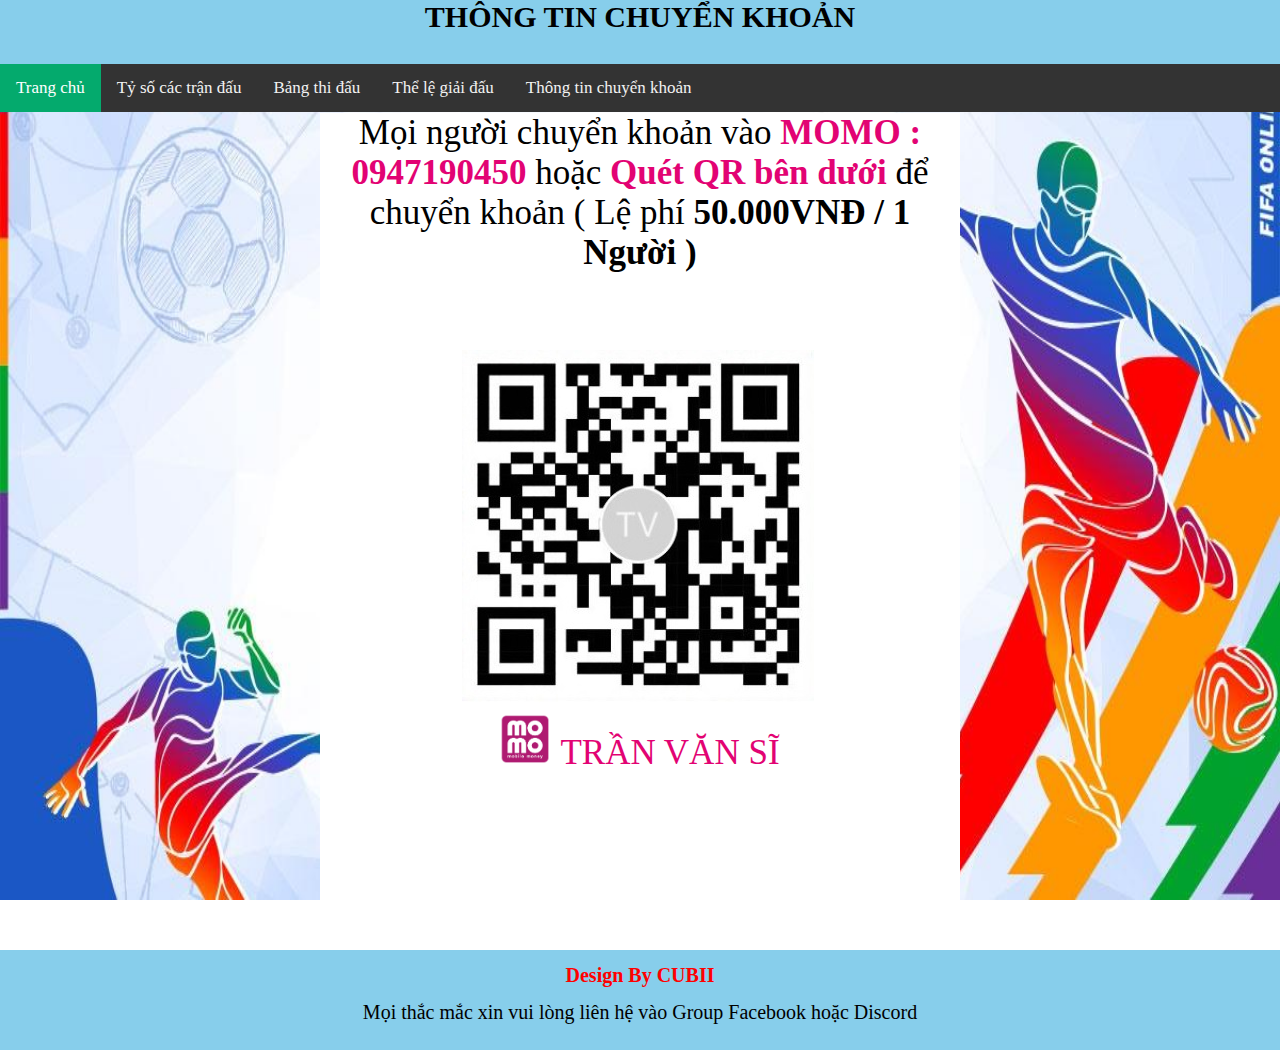
<file: information.html>
<!DOCTYPE html>
<html lang="en">

<head>
    <meta charset="UTF-8">
    <meta name="viewport" content="width=device-width, initial-scale=1.0">
    <title>Giải đấu ao làng Fifa Online 4</title>
    <link rel="stylesheet" href="css/style.css">
    <link rel="stylesheet" href="https://cdnjs.cloudflare.com/ajax/libs/font-awesome/4.7.0/css/font-awesome.min.css">

</head>

<body>
    <div class="col-6-tille">
        <div class="header">
            <div class="header-title">
                <p>THÔNG TIN CHUYỂN KHOẢN</p>
            </div>
            <div class="topnav" id="myTopnav">
                <a href="index.html" class="active">Trang chủ</a>
                <a href="bo1.html">Tỷ số các trận đấu</a>
                <a href="sodogiaidau.html">Bảng thi đấu</a>
                <a href="luat.html">Thể lệ giải đấu</a>
                <a href="information.html">Thông tin chuyển khoản</a>
                <a href="javascript:void(0);" class="icon" onclick="myFunction()">
                    <i class="fa fa-bars"></i>
                </a>
            </div>
            <script>
                function myFunction() {
                    var x = document.getElementById("myTopnav");
                    if (x.className === "topnav") {
                        x.className += " responsive";
                    } else {
                        x.className = "topnav";
                    }
                }
            </script>
        </div>
    </div>
    <div class="row">
        <div class="col-6">
            <div class="title-chuyenkhoan">
                <p>Mọi người chuyển khoản vào <b style="color: rgb(226, 3, 115);">MOMO : 0947190450</b> hoặc <b style="color: rgb(226, 3, 115);">Quét QR bên dưới</b> để chuyển khoản ( Lệ phí <b>50.000VNĐ / 1 Người )</b></p>
                <img class="qrchuyenkhoan" src="images/chuyenkhoan.jpg">
                <div class="title-logo">
                    <p style="color: rgb(226, 3, 115);"><img class="logomomo" src="images/logomomo.png">TRẦN VĂN SĨ</p>
                </div>
            </div>
        </div>
        <div class="footer">
            <p style="font-weight: bolder; font-size: 20px; color: red;">Design By CUBII</p>
            <p style="font-size: 20px;">Mọi thắc mắc xin vui lòng liên hệ vào Group Facebook hoặc Discord</p>
        </div>
    </div>
    </div>
</body>

</html>
</file>
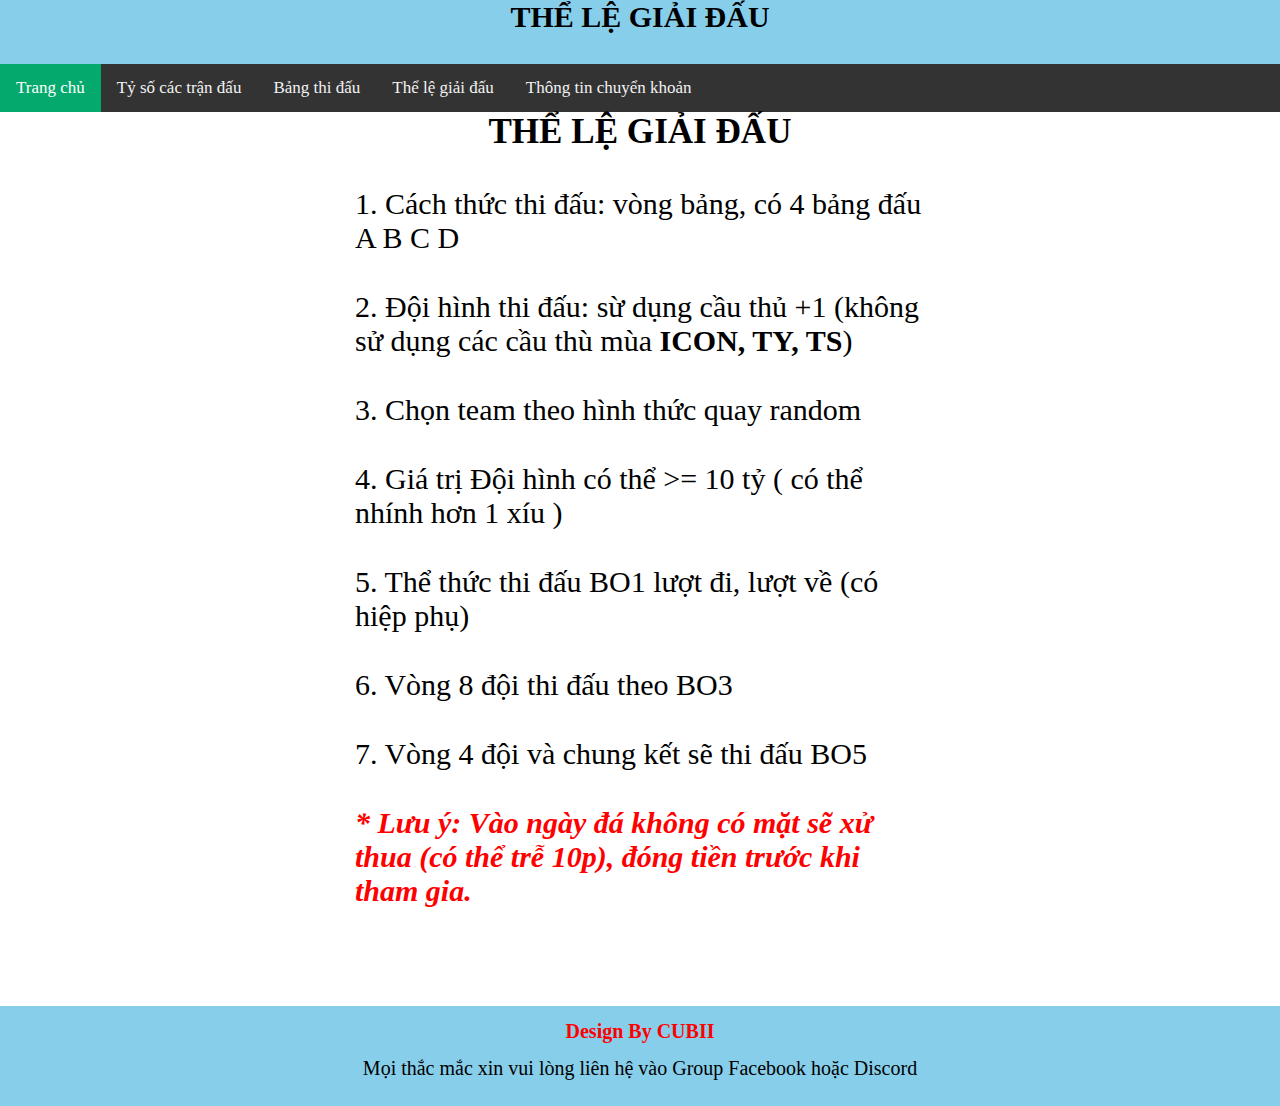
<file: luat.html>
<!DOCTYPE html>
<html lang="en">

<head>
    <meta charset="UTF-8">
    <meta name="viewport" content="width=device-width, initial-scale=1.0">
    <title>Giải đấu ao làng Fifa Online 4</title>
    <link rel="stylesheet" href="css/style1.css">
    <link rel="stylesheet" href="https://cdnjs.cloudflare.com/ajax/libs/font-awesome/4.7.0/css/font-awesome.min.css">

</head>

<body>
    <div class="col-6-tille">
        <div class="header">
            <div class="header-title">
                <p>THỂ LỆ GIẢI ĐẤU</p>
            </div>
            <div class="topnav" id="myTopnav">
                <a href="index.html" class="active">Trang chủ</a>
                <a href="bo1.html">Tỷ số các trận đấu</a>
                <a href="sodogiaidau.html">Bảng thi đấu</a>
                <a href="luat.html">Thể lệ giải đấu</a>
                <a href="information.html">Thông tin chuyển khoản</a>
                <a href="javascript:void(0);" class="icon" onclick="myFunction()">
                    <i class="fa fa-bars"></i>
                </a>
            </div>
            <script>
                function myFunction() {
                    var x = document.getElementById("myTopnav");
                    if (x.className === "topnav") {
                        x.className += " responsive";
                    } else {
                        x.className = "topnav";
                    }
                }
            </script>
        </div>
    </div>
    <div class="row">
        <div class="col-6">
            <div class="session">
                <h3 style="text-align: center;">THỂ LỆ GIẢI ĐẤU</h3>
                <p>1. Cách thức thi đấu: vòng bảng, có 4 bảng đấu A B C D</p>
                <p>2. Đội hình thi đấu: sừ dụng cầu thủ +1 (không sử dụng các cầu thù mùa <b>ICON, TY, TS</b>)</p>
                <p>3. Chọn team theo hình thức quay random</p>
                <p>4. Giá trị Đội hình có thể >= 10 tỷ ( có thể nhính hơn 1 xíu )</p>
                <p>5. Thể thức thi đấu BO1 lượt đi, lượt về (có hiệp phụ)</p>
                <p>6. Vòng 8 đội thi đấu theo BO3</p>
                <p>7. Vòng 4 đội và chung kết sẽ thi đấu BO5</p>
                <p style="color: red; font-style: italic; font-weight: bold;">* Lưu ý: Vào ngày đá không có mặt sẽ xử thua (có thể trễ 10p), đóng tiền trước khi tham gia.</p>
            </div>
        </div>

    </div>
    <div class="footer">
        <p style="font-weight: bolder; font-size: 20px; color: red;">Design By CUBII</p>
        <p style="font-size: 20px;">Mọi thắc mắc xin vui lòng liên hệ vào Group Facebook hoặc Discord</p>
    </div>
    </div>
</body>

</html>
</file>
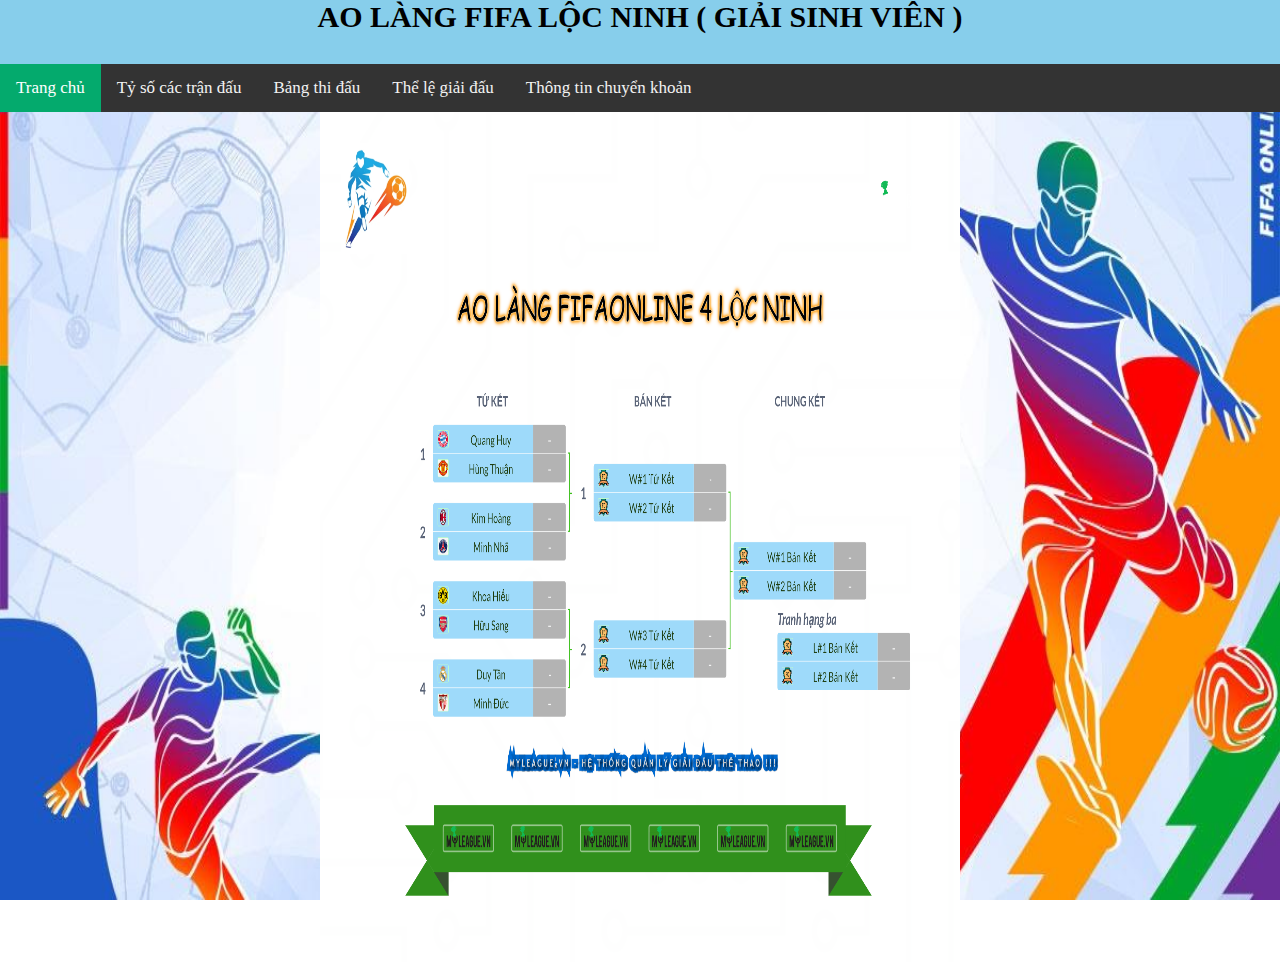
<file: sodogiaidau.html>
<!DOCTYPE html>
<html lang="en">

<head>
    <meta charset="UTF-8">
    <meta name="viewport" content="width=device-width, initial-scale=1.0">
    <title>Giải đấu ao làng Fifa Online 4</title>
    <link rel="stylesheet" href="https://cdnjs.cloudflare.com/ajax/libs/font-awesome/4.7.0/css/font-awesome.min.css">
</head>

<body>
    <div class="col-6-tille">
        <div class="header">
            <div class="header-title">
                <p>AO LÀNG FIFA LỘC NINH ( GIẢI SINH VIÊN )</p>
            </div>
            <div class="topnav" id="myTopnav">
                <a href="index.html" class="active">Trang chủ</a>
                <a href="bo1.html">Tỷ số các trận đấu</a>
                <a href="sodogiaidau.html">Bảng thi đấu</a>
                <a href="luat.html">Thể lệ giải đấu</a>
                <a href="information.html">Thông tin chuyển khoản</a>
                <a href="javascript:void(0);" class="icon" onclick="myFunction()">
                    <i class="fa fa-bars"></i>
                </a>
            </div>
            <script>
                function myFunction() {
                    var x = document.getElementById("myTopnav");
                    if (x.className === "topnav") {
                        x.className += " responsive";
                    } else {
                        x.className = "topnav";
                    }
                }
            </script>

        </div>

    </div>
    <div class="row">

        <!--BO1 Bảng D-->
        <div class="col-6">
            <style>
                .responsive {
                    max-width: 100%;
                    height: 850px;
                    margin-top: -50px;
                }
                
                * {
                    padding: 0px;
                    margin: 0px auto;
                }
                
                body {
                    background-image: url("../images/background2.jpg");
                    background-repeat: no-repeat;
                    background-attachment: fixed;
                    background-size: 100% 100%;
                }
                
                .col-6-tille {
                    background-color: skyblue;
                    margin-bottom: 50px;
                }
                
                .header-title {
                    font-weight: bold;
                    text-align: center;
                    font-size: 30px;
                    margin-bottom: 30px;
                    color: black;
                }
                
                .alert {
                    font-size: 25px;
                    color: black;
                    font-style: italic;
                    margin-top: -30px;
                }
                
                table,
                th,
                td {
                    border: 2px solid #868585;
                }
                
                table {
                    border-collapse: collapse;
                    margin: 0px auto;
                    text-align: center;
                    display: table;
                    width: 100%;
                    margin-bottom: 5%;
                    font-family: 'Times New Roman', Times, serif;
                    vertical-align: middle;
                    display: table;
                }
                
                table tr {
                    height: 35px;
                }
                
                table tr:nth-child(odd) {
                    background-color: #eee;
                }
                
                table tr:nth-child(even) {
                    background-color: white;
                }
                
                table tr:nth-child(1) {
                    background-color: skyblue;
                }
                
                .title-table {
                    text-align: center;
                    font-size: 30px;
                    font-weight: bold;
                    font-family: 'Times New Roman', Times, serif;
                    color: red;
                    margin-bottom: 1px;
                }
                
                .title-table-leave {
                    font-size: 30px;
                    font-weight: bold;
                    font-family: 'Times New Roman', Times, serif;
                    color: red;
                }
                
                .title-chuyenkhoan {
                    text-align: center;
                    font-size: 35px;
                    background-color: white;
                    margin-top: -49px;
                    padding-bottom: 177px;
                }
                
                .logomomo {
                    width: 50px;
                    margin-right: 10px;
                    padding-top: -10px;
                }
                
                .title-logo p {
                    font-size: 35px;
                    padding-top: 0px;
                }
                
                .topnav {
                    overflow: hidden;
                    background-color: #333;
                }
                
                .topnav a {
                    float: left;
                    display: block;
                    color: #f2f2f2;
                    text-align: center;
                    padding: 14px 16px;
                    text-decoration: none;
                    font-size: 17px;
                }
                
                .topnav a:hover {
                    background-color: #ddd;
                    color: black;
                }
                
                .topnav a.active {
                    background-color: #04AA6D;
                    color: white;
                }
                
                .topnav .icon {
                    display: none;
                }
                
                .qrchuyenkhoan {
                    padding-top: 77px;
                }
                
                .session {
                    font-size: 30px;
                    font-family: 'Times New Roman', Times, serif;
                }
                
                #session-1 {
                    font-size: 20px;
                    background-color: #eee;
                    margin-top: 29px;
                    border-radius: 15px 15px 15px 15px;
                    width: 95%;
                }
                
                #session-1 p {
                    margin: 15px;
                }
                
                #session {
                    background-color: white;
                    border: 1px solid black;
                    border-radius: 15px 15px 15px 15px;
                    margin-bottom: 35px;
                }
                
                #session #session-title {
                    text-align: center;
                    font-size: 25px;
                    color: red;
                }
                
                .session p {
                    margin: 35px;
                }
                
                #session-1 h3 {
                    text-align: center;
                }
                
                .footer {
                    text-align: center;
                    background-color: skyblue;
                    height: 100px;
                }
                
                .footer p {
                    padding-top: 14px;
                }
                /* For mobile phones: */
                
                [class*="col-"] {
                    width: 100%;
                }
                
                @media only screen and (min-width: 600px) {
                    /* For tablets: */
                    .col-s-1 {
                        width: 8.33%;
                    }
                    .col-s-2 {
                        width: 16.66%;
                    }
                    .col-s-3 {
                        width: 25%;
                    }
                    .col-s-4 {
                        width: 33.33%;
                    }
                    .col-s-5 {
                        width: 41.66%;
                    }
                    .col-s-6 {
                        width: 50%;
                    }
                    .col-s-7 {
                        width: 58.33%;
                    }
                    .col-s-8 {
                        width: 66.66%;
                    }
                    .col-s-9 {
                        width: 75%;
                    }
                    .col-s-10 {
                        width: 83.33%;
                    }
                    .col-s-11 {
                        width: 91.66%;
                    }
                    .col-s-12 {
                        width: 100%;
                    }
                }
                
                @media only screen and (min-width: 768px) {
                    /* For desktop: */
                    .col-1 {
                        width: 8.33%;
                    }
                    .col-2 {
                        width: 16.66%;
                    }
                    .col-3 {
                        width: 25%;
                    }
                    .col-4 {
                        width: 33.33%;
                    }
                    .col-5 {
                        width: 41.66%;
                    }
                    .col-6 {
                        width: 50%;
                    }
                    .col-7 {
                        width: 58.33%;
                    }
                    .col-8 {
                        width: 66.66%;
                    }
                    .col-9 {
                        width: 75%;
                    }
                    .col-10 {
                        width: 83.33%;
                    }
                    .col-11 {
                        width: 91.66%;
                    }
                    .col-12 {
                        width: 100%;
                    }
                }
                
                @media screen and (max-width: 600px) {
                    .topnav a:not(:first-child) {
                        display: none;
                    }
                    .topnav a.icon {
                        float: right;
                        display: block;
                    }
                }
                
                @media screen and (max-width: 600px) {
                    .topnav.responsive {
                        position: relative;
                    }
                    .topnav.responsive .icon {
                        position: absolute;
                        right: 0;
                        top: 0;
                    }
                    .topnav.responsive a {
                        float: none;
                        display: block;
                        text-align: left;
                    }
                }
            </style>
            <img src="images/aolang.png" alt="aolang" class="responsive">
        </div>
    </div>
    </div>

</body>

</html>
</file>
<file: css/style.css>
* {
    padding: 0px;
    margin: 0px auto;
}

body {
    background-image: url("../images/background2.jpg");
    background-repeat: no-repeat;
    background-attachment: fixed;
    background-size: 100% 100%;
}

.col-6-tille {
    background-color: skyblue;
    margin-bottom: 50px;
}

.header-title {
    font-weight: bold;
    text-align: center;
    font-size: 30px;
    margin-bottom: 30px;
    color: black;
}

.alert {
    font-size: 25px;
    color: black;
    font-style: italic;
    margin-top: -30px;
}

table,
th,
td {
    border: 2px solid #868585;
}

table {
    border-collapse: collapse;
    margin: 0px auto;
    text-align: center;
    display: table;
    width: 100%;
    margin-bottom: 5%;
    font-family: 'Times New Roman', Times, serif;
    vertical-align: middle;
    display: table;
}

table tr {
    height: 35px;
}

table tr:nth-child(odd) {
    background-color: #eee;
}

table tr:nth-child(even) {
    background-color: white;
}

table tr:nth-child(1) {
    background-color: skyblue;
}

.title-table {
    text-align: center;
    font-size: 30px;
    font-weight: bold;
    font-family: 'Times New Roman', Times, serif;
    color: red;
    margin-bottom: 1px;
}

.title-table-leave {
    font-size: 30px;
    font-weight: bold;
    font-family: 'Times New Roman', Times, serif;
    color: red;
}

.title-chuyenkhoan {
    text-align: center;
    font-size: 35px;
    background-color: white;
    margin-top: -49px;
    padding-bottom: 177px;
}

.logomomo {
    width: 50px;
    margin-right: 10px;
    padding-top: -10px;
}

.title-logo p {
    font-size: 35px;
    padding-top: 0px;
}

.topnav {
    overflow: hidden;
    background-color: #333;
}

.topnav a {
    float: left;
    display: block;
    color: #f2f2f2;
    text-align: center;
    padding: 14px 16px;
    text-decoration: none;
    font-size: 17px;
}

.topnav a:hover {
    background-color: #ddd;
    color: black;
}

.topnav a.active {
    background-color: #04AA6D;
    color: white;
}

.topnav .icon {
    display: none;
}

.qrchuyenkhoan {
    padding-top: 77px;
}

.session {
    font-size: 30px;
    font-family: 'Times New Roman', Times, serif;
}

#session-1 {
    font-size: 20px;
    background-color: #eee;
    margin-top: 29px;
    border-radius: 15px 15px 15px 15px;
    width: 95%;
}

#session-1 p {
    margin: 15px;
}

#session {
    background-color: white;
    border: 1px solid black;
    border-radius: 15px 15px 15px 15px;
    margin-bottom: 35px;
}

#session #session-title {
    text-align: center;
    font-size: 25px;
    color: red;
}

.session p {
    margin: 35px;
}

#session-1 h3 {
    text-align: center;
}

.footer {
    text-align: center;
    background-color: skyblue;
    height: 100px;
}

.footer p {
    padding-top: 14px;
}


/* For mobile phones: */

[class*="col-"] {
    width: 100%;
}

@media only screen and (min-width: 600px) {
    /* For tablets: */
    .col-s-1 {
        width: 8.33%;
    }
    .col-s-2 {
        width: 16.66%;
    }
    .col-s-3 {
        width: 25%;
    }
    .col-s-4 {
        width: 33.33%;
    }
    .col-s-5 {
        width: 41.66%;
    }
    .col-s-6 {
        width: 50%;
    }
    .col-s-7 {
        width: 58.33%;
    }
    .col-s-8 {
        width: 66.66%;
    }
    .col-s-9 {
        width: 75%;
    }
    .col-s-10 {
        width: 83.33%;
    }
    .col-s-11 {
        width: 91.66%;
    }
    .col-s-12 {
        width: 100%;
    }
}

@media only screen and (min-width: 768px) {
    /* For desktop: */
    .col-1 {
        width: 8.33%;
    }
    .col-2 {
        width: 16.66%;
    }
    .col-3 {
        width: 25%;
    }
    .col-4 {
        width: 33.33%;
    }
    .col-5 {
        width: 41.66%;
    }
    .col-6 {
        width: 50%;
    }
    .col-7 {
        width: 58.33%;
    }
    .col-8 {
        width: 66.66%;
    }
    .col-9 {
        width: 75%;
    }
    .col-10 {
        width: 83.33%;
    }
    .col-11 {
        width: 91.66%;
    }
    .col-12 {
        width: 100%;
    }
}

@media screen and (max-width: 600px) {
    .topnav a:not(:first-child) {
        display: none;
    }
    .topnav a.icon {
        float: right;
        display: block;
    }
}

@media screen and (max-width: 600px) {
    .topnav.responsive {
        position: relative;
    }
    .topnav.responsive .icon {
        position: absolute;
        right: 0;
        top: 0;
    }
    .topnav.responsive a {
        float: none;
        display: block;
        text-align: left;
    }
}
</file>
<file: css/style1.css>
*{
    padding: 0px;
    margin: 0px auto;
}
body{
    background-image: url("../images/background2.jpg");
    background-repeat: no-repeat;
    background-attachment: fixed;
    background-size: 100% 100%;

}
.col-6-tille{
    background-color:skyblue;
    margin-bottom: 50px;
}
.header-title{
    font-weight: bold;
    text-align: center;
    font-size: 30px;
    margin-bottom: 30px;
    color: black;
}
.alert{
    font-size: 25px;
    color: red;
    font-style: italic;
}

table, th, td{
    border:2px solid #868585;
    
}
table{
    border-collapse:collapse;
    margin: 0px auto;
    text-align: center;
    display: table;
    width: 100%;
    margin-bottom: 5%;
    font-family: 'Times New Roman', Times, serif;
    vertical-align: middle;
    display: table; 
}
table tr{
    height: 35px;
    
}
table tr:nth-child(odd){
    background-color:#eee;
}
table tr:nth-child(even){
    background-color:white;
}
table tr:nth-child(1){
    background-color:skyblue;
}
.title-table{
    text-align: center;
    font-size: 30px;
    font-weight: bold;
    font-family: 'Times New Roman', Times, serif;
    color: red;
    margin-bottom: 1px;
}
.title-table-leave{
    font-size: 30px;
    font-weight: bold;
    font-family: 'Times New Roman', Times, serif;
    color: red;
    
}
.title-chuyenkhoan
{
    text-align: center;
    font-size: 35px;
    background-color: white;
    margin-top: -49px;
    margin-bottom: 269px;
}
.logomomo{
    width: 50px;
    margin-right: 10px;
    padding-top: -10px;
}
.title-logo p{
    font-size: 35px;
    padding-top: 0px;
}
.topnav {
    overflow: hidden;
    background-color: #333;
  }
  
  .topnav a {
    float: left;
    display: block;
    color: #f2f2f2;
    text-align: center;
    padding: 14px 16px;
    text-decoration: none;
    font-size: 17px;
  }
  
  .topnav a:hover {
    background-color: #ddd;
    color: black;
  }
  
  .topnav a.active {
    background-color: #04AA6D;
    color: white;
  }
  
  .topnav .icon {
    display: none;
  }
.session{

    font-size: 30px;
    font-family: 'Times New Roman', Times, serif;
}
.row{
    background-color: white;
    margin-top: -50px;
    padding-bottom: 63px;
}
.session p{
    margin: 35px;
}
.footer{
    text-align: center;
    background-color: skyblue;
    height: 100px;
}
.footer p{
    padding-top: 14px;
}
/* For mobile phones: */
[class*="col-"] {
    width: 100%;
  }
  
  @media only screen and (min-width: 600px) {
    /* For tablets: */
    .col-s-1 {width: 8.33%;}
    .col-s-2 {width: 16.66%;}
    .col-s-3 {width: 25%;}
    .col-s-4 {width: 33.33%;}
    .col-s-5 {width: 41.66%;}
    .col-s-6 {width: 50%;}
    .col-s-7 {width: 58.33%;}
    .col-s-8 {width: 66.66%;}
    .col-s-9 {width: 75%;}
    .col-s-10 {width: 83.33%;}
    .col-s-11 {width: 91.66%;}
    .col-s-12 {width: 100%;}
  }
  
  @media only screen and (min-width: 768px) {
    /* For desktop: */
    .col-1 {width: 8.33%;}
    .col-2 {width: 16.66%;}
    .col-3 {width: 25%;}
    .col-4 {width: 33.33%;}
    .col-5 {width: 41.66%;}
    .col-6 {width: 50%;}
    .col-7 {width: 58.33%;}
    .col-8 {width: 66.66%;}
    .col-9 {width: 75%;}
    .col-10 {width: 83.33%;}
    .col-11 {width: 91.66%;}
    .col-12 {width: 100%;}
  }
  @media screen and (max-width: 600px) {
    .topnav a:not(:first-child) {display: none;}
    .topnav a.icon {
      float: right;
      display: block;
    }
  }
  
  @media screen and (max-width: 600px) {
    .topnav.responsive {position: relative;}
    .topnav.responsive .icon {
      position: absolute;
      right: 0;
      top: 0;
    }
    .topnav.responsive a {
      float: none;
      display: block;
      text-align: left;
    }
  }
</file>
